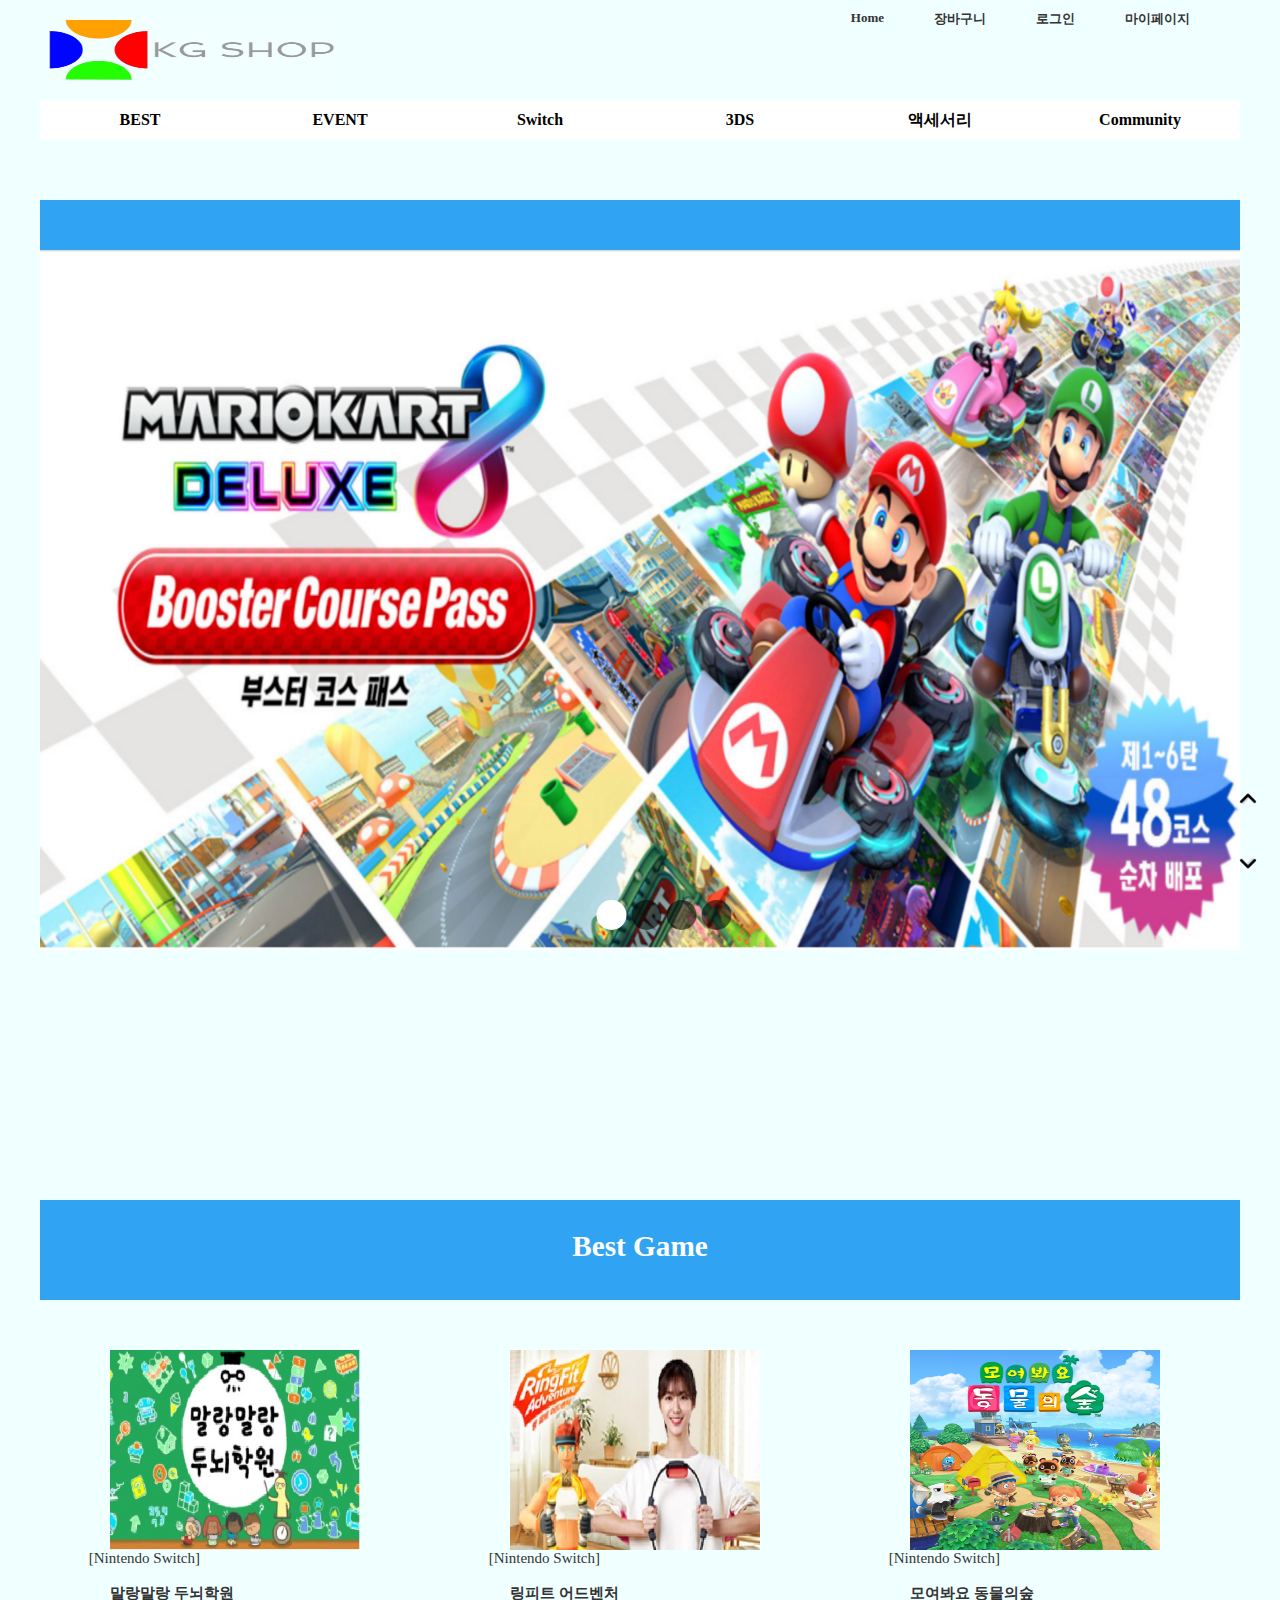
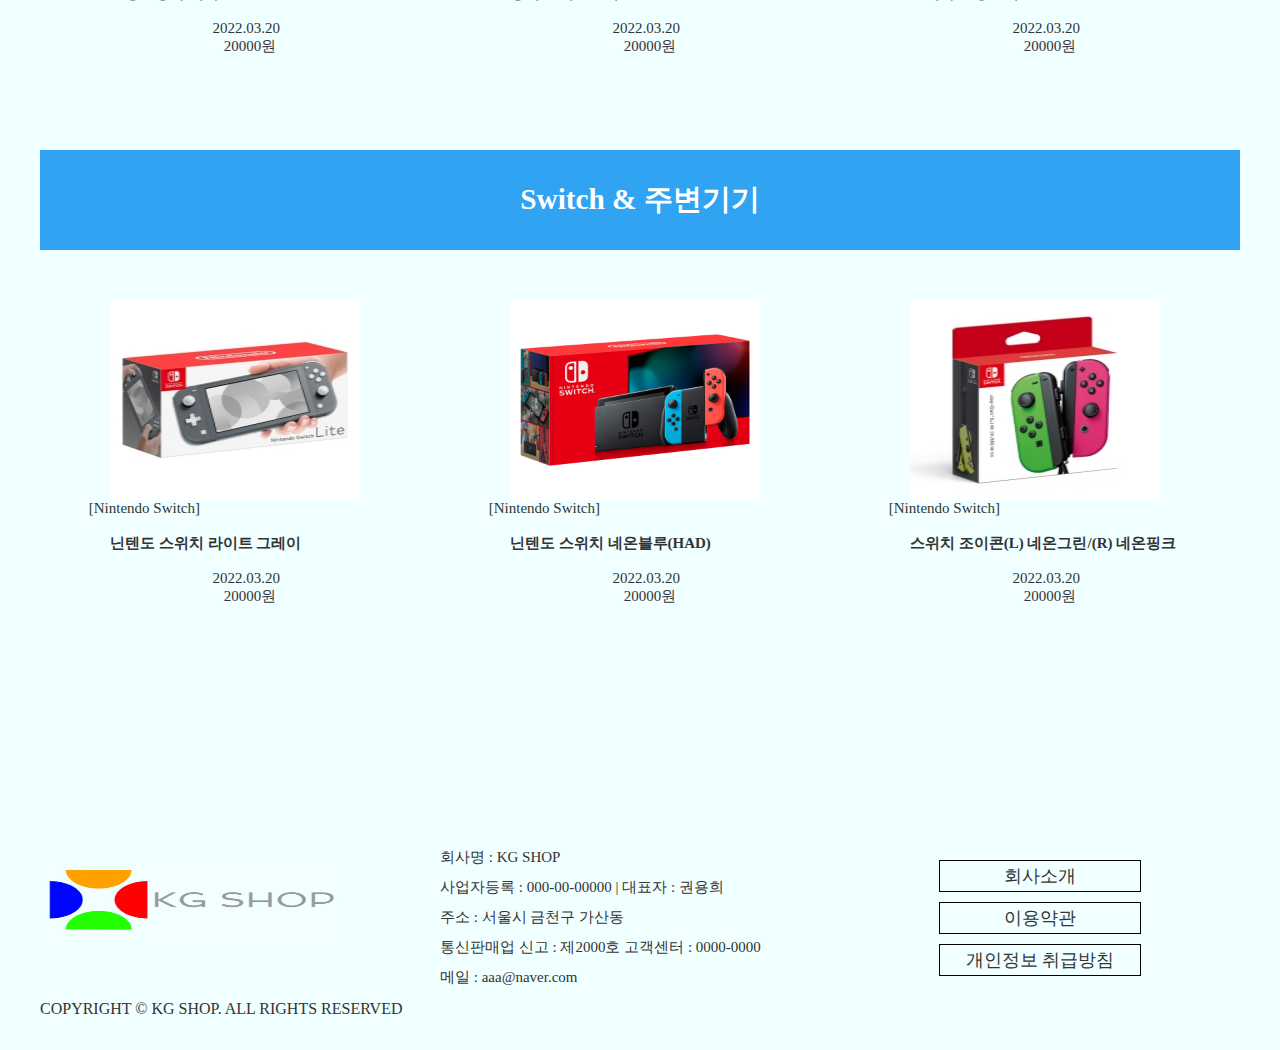
<file: index.html>
<!DOCTYPE html>
<body>
<head>
    <meta charset='utf-8'>
    <meta http-equiv='X-UA-Compatible' content='IE=edge'>
    <title>KG SHOP</title>
    <meta name='viewport' content='width=device-width, initial-scale=1'>
    <link rel='stylesheet' type='text/css' media='screen' href='css/index.css'>
    <!-- fond-awesome.css 추가 -->
    <link rel="stylesheet" href="https://cdnjs.cloudflare.com/ajax/libs/font-awesome/5.15.4/css/all.css">
</head>
<body>
    <header>
        <div class="top">
            <div class="home">
                <li><a href="index.html">Home</a></li>
                <li><a href="#">장바구니</a></li>
                <li><a href="index2.html">로그인</a></li>
                <li><a href="#">마이페이지</a></li>
            </div>
            <div class="logo"><a href="index.html"><img src="img/logo1.jpg" alt="로고"></a></div>
            <nav class="menu">
                <ul class="nav">
                    <li><a href="#">BEST</a>
                    </li>
                    <li><a href="#">EVENT</a>
                        <ul class="submenu">
                            <li><a href="#">SALE</a></li>
                            <li><a href="#">EVENT</a></li>
                            <li><a href="#">예약구매</a></li>
                        </ul>
                    </li>
                    <li><a href="sub.html">Switch</a>
                        <ul class="submenu">
                            <li><a href="sub.html">하드웨어</a></li>
                            <li><a href="sub.html">소프트웨어</a></li>
                            <li><a href="sub.html">주변기기</a></li>
                        </ul>
                    </li>
                    <li><a href="#">3DS</a>
                        <ul class="submenu">
                            <li><a href="#">하드웨어</a></li>
                            <li><a href="#">소프트웨어</a></li>
                            <li><a href="#">주변기기</a></li>
                        </ul>
                    </li>
                    <li><a href="#">액세서리</a>
                        <ul class="submenu">
                            <li><a href="#">Switch</a></li>
                            <li><a href="#">3DS</a></li>
                            <li><a href="#">굿즈</a></li>
                        </ul>
                    </li>
                    <li><a href="#">Community</a>
                        <ul class="submenu">
                            <li><a href="#">공지사항</a></li>
                            <li><a href="#">1대1문의</a></li>
                            <li><a href="#">상품후기</a></li>
                        </ul>
                    </li>
                </ul>
            </nav>
        </div>
    </header>
    <div class="block"></div>
    <section>
        <div class="bodywrap">
            <div class="slider">
                <input type="radio" name="slide" id="slide1" checked>
                <input type="radio" name="slide" id="slide2">
                <input type="radio" name="slide" id="slide3">
                <input type="radio" name="slide" id="slide4">
                <ul id="imgholder" class="imgs">
                    <li><a href="#"><img src="img/s1.png"></a></li>
                    <li><a href="#"><img src="img/s2.jpg"></a></li>
                    <li><a href="#"><img src="img/s3.png"></a></li>
                    <li><a href="#"><img src="img/s4_1280.jpg"></a></li>
                </ul>
                <div class="bullets">
                    <label for="slide1">&nbsp;</label>
                    <label for="slide2">&nbsp;</label>
                    <label for="slide3">&nbsp;</label>
                    <label for="slide4">&nbsp;</label>
                </div>
            </div>
            <div class="contents">
                <div class="otherwrap">
                    <div class="bannername"><h3>Best Game</h3> </div>
                    <div class="banner">
                        <a href="#">
                            <img src="img/제목 없음3.jpg" alt="상품이미지1">
                        </a>
                        <pre>             [Nintendo Switch]
                            <a href="#"><h4>말랑말랑 두뇌학원</h4></a>
                                              2022.03.20
                                                 20000원
                        </pre>
                    </div>
                    
                    <div class="banner2">
                        <a href="#">
                            <img src="img/제목 없음4.jpg" alt="상품이미지2">
                        </a>
                        <pre>             [Nintendo Switch]
                            <a href="#"><h4>링피트 어드벤처</h4></a>
                                              2022.03.20
                                                 20000원
                            </pre>
                    </div>
                    <div class="banner3">
                        <a href="#">
                            <img src="img/모여봐요_동물의_숲_한국어_아트.jpg" alt="상품이미지3">
                        </a>
                        <pre>             [Nintendo Switch]
                            <a href="#"><h4>모여봐요 동물의숲</h4></a>
                                              2022.03.20
                                                 20000원
                            </pre>
                    </div>
                </div>
                <div class="otherwrap2">
                    <div class="twobannername"><h3>Switch & 주변기기</h3></div>
                    <div class="sbanner">
                        <a href="#">
                            <img src="img/1000082025_main_018.jpg" alt="두번째 배너">
                        </a>
                        <pre>             [Nintendo Switch]
                            <a href="#"><h4>닌텐도 스위치 라이트 그레이</h4></a>
                                              2022.03.20
                                                 20000원
                    </div>
                    <div class="sbanner2">
                        <a href="#">
                            <img src="img/1000163260_main_039.jpg" alt="두번째 배너2">
                        </a>
                        <pre>             [Nintendo Switch]
                            <a href="#"><h4>닌텐도 스위치 네온블루(HAD)</h4></a>
                                              2022.03.20
                                                 20000원
                    </div>
                    <div class="sbanner3">
                        <a href="#">
                            <img src="img/8844_Main.jpg" alt="두번째 배너3">
                        </a>
                        <pre>             [Nintendo Switch]
                            <a href="#"><h4>스위치 조이콘(L) 네온그린/(R) 네온핑크</h4></a>
                                              2022.03.20
                                                 20000원
                    </div>
                </div>
            </div>
        </div>
    </section>  
    <footer>
        <div class="site">
            <div class="btmenu">
                <ul>
                    <li><a href="#">회사소개</a></li>
                    <li><a href="#">이용약관</a></li>
                    <li><a href="#">개인정보 취급방침</a></li>
                </ul>
            </div>
            <div class="logo2"><a href="#"><img src="img/logo1.jpg" alt="로고"></a></div>
            <div class="bt" id="bottom">
                <ul>
                    <li>회사명 : KG SHOP</li>
                    <br>
                    <li>사업자등록 : 000-00-00000 | 대표자 : 권용희</li>
                    <br>
                    <li>주소 : 서울시 금천구 가산동</li>
                    <br>
                    <li>통신판매업 신고 : 제2000호 고객센터 : 0000-0000</li>
                    <br>
                    <li>메일 : aaa@naver.com</li>
                </ul>
            </div>
            <div class="copy">COPYRIGHT © KG SHOP. ALL RIGHTS RESERVED</div>
        </div>
    </footer>
    <span id="tothetop"><a href="#" id="tothetop"><img src="img/angle_top_arrow_icon_123992.png" alt="top"></a></span>
    <span id="tothebottom"><a href="#bottom" id="tothebottom"><img src="img/angle_top_arrow_icon_123992 - 복사본.png" alt="bottom"></a></span>
</body>
</html>
</file>
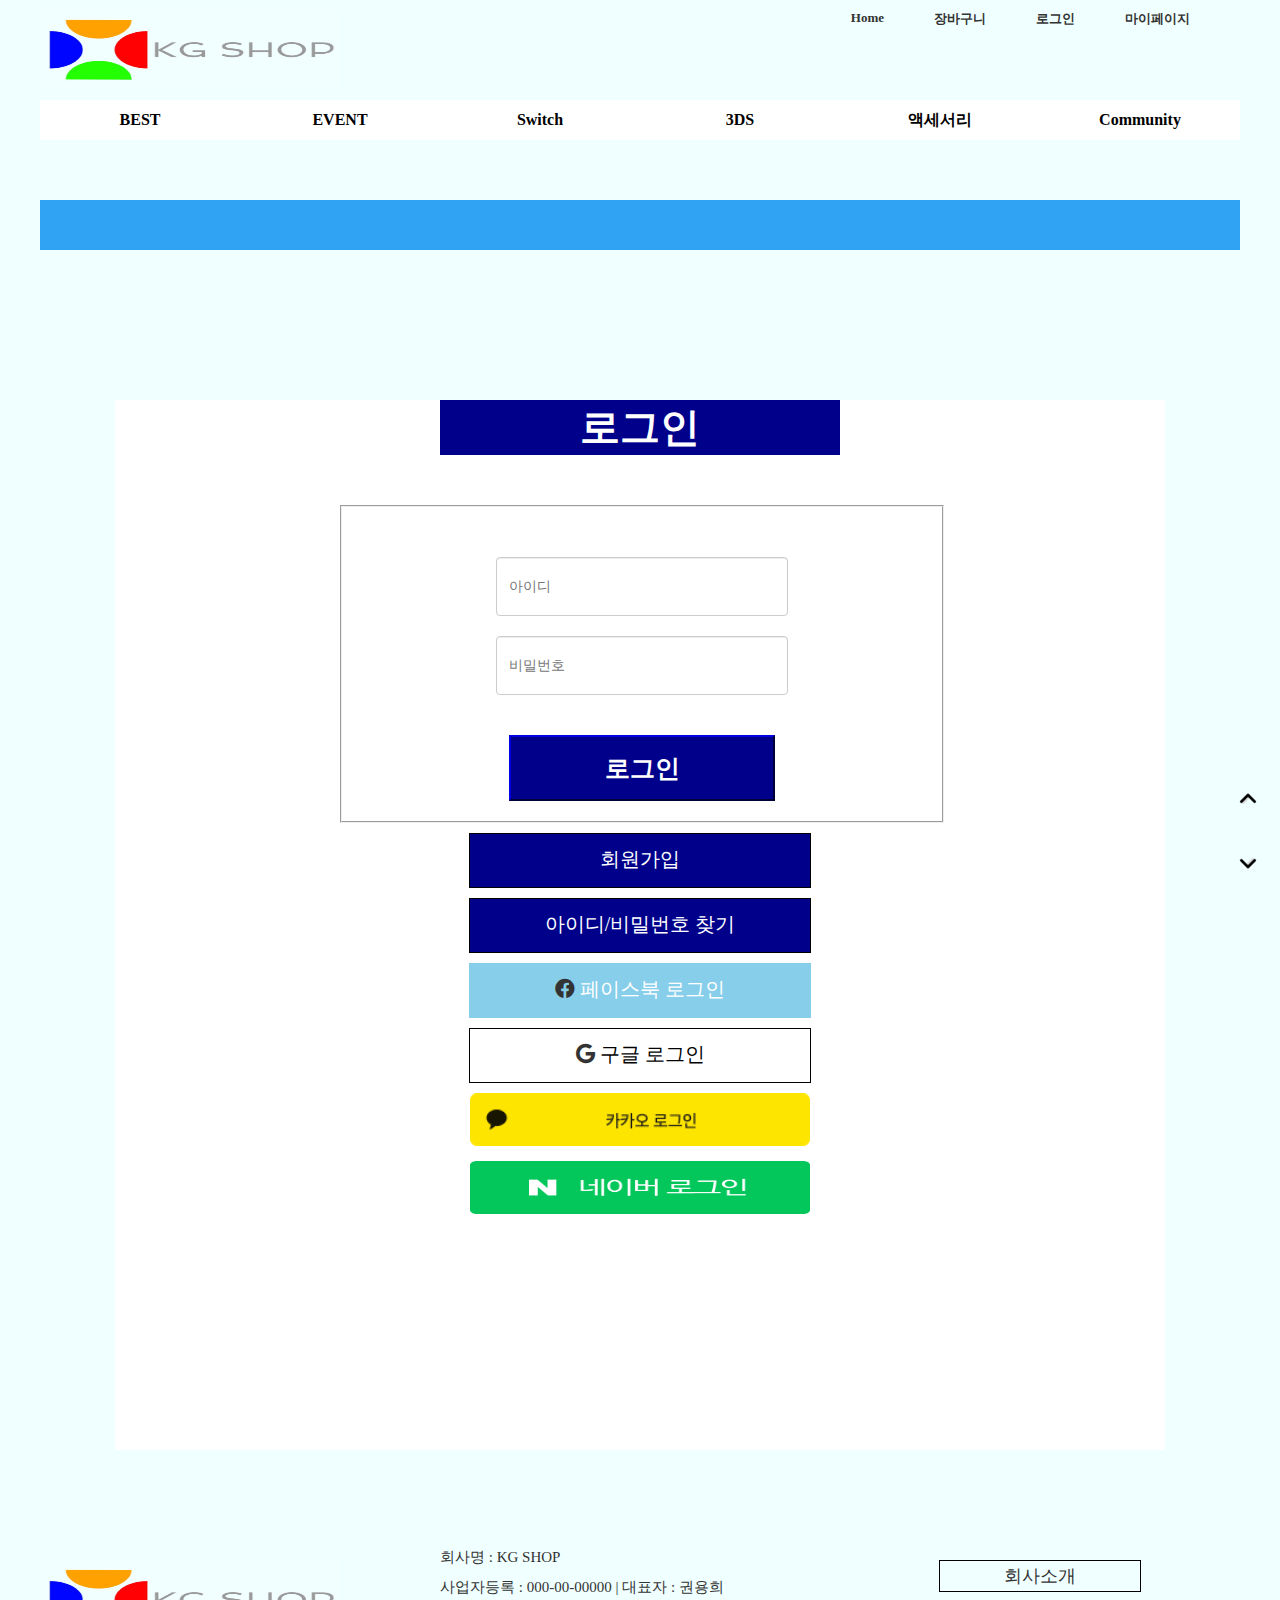
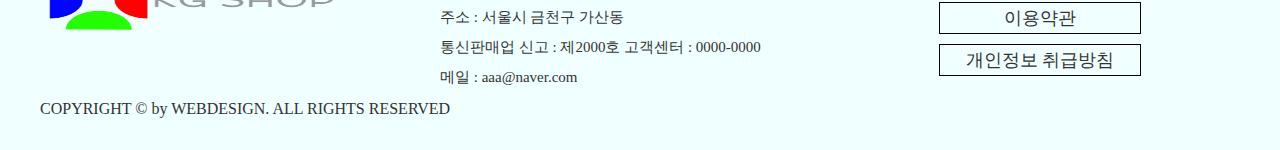
<file: index2.html>
<!DOCTYPE html>
<html>
<head>
    <meta charset='utf-8'>
    <meta http-equiv='X-UA-Compatible' content='IE=edge'>
    <title>KG shop</title>
    <meta name='viewport' content='width=device-width, initial-scale=1'>
    <link rel='stylesheet' type='text/css' media='screen' href='css/index2.css'>
    <!-- fond-awesome.css 추가 -->
    <link rel="stylesheet" href="https://cdnjs.cloudflare.com/ajax/libs/font-awesome/5.15.4/css/all.css">
</head>
<body>
    <header>
        <div class="top">
            <div class="home">
                <li><a href="index.html">Home</a></li>
                <li><a href="#">장바구니</a></li>
                <li><a href="#">로그인</a></li>
                <li><a href="#">마이페이지</a></li>
            </div>
            <div class="logo"><a href="index.html"><img src="img/logo1.jpg" alt="로고"></a></div>
            <nav class="menu">
                <nav class="menu">
                    <ul class="nav">
                        <li><a href="http://www.kbs.co.kr">BEST</a>
                        </li>
                        <li><a href="#">EVENT</a>
                            <ul class="submenu">
                                <li><a href="#">SALE</a></li>
                                <li><a href="#">EVENT</a></li>
                                <li><a href="#">예약구매</a></li>
                            </ul>
                        </li>
                        <li><a href="sub.html">Switch</a>
                            <ul class="submenu">
                                <li><a href="sub.html">하드웨어</a></li>
                                <li><a href="sub.html">소프트웨어</a></li>
                                <li><a href="sub.html">주변기기</a></li>
                            </ul>
                        </li>
                        <li><a href="#">3DS</a>
                            <ul class="submenu">
                                <li><a href="#">하드웨어</a></li>
                                <li><a href="#">소프트웨어</a></li>
                                <li><a href="#">주변기기</a></li>
                            </ul>
                        </li>
                        <li><a href="#">액세서리</a>
                            <ul class="submenu">
                                <li><a href="#">Switch</a></li>
                                <li><a href="#">3DS</a></li>
                                <li><a href="#">굿즈</a></li>
                            </ul>
                        </li>
                        <li><a href="#">Community</a>
                            <ul class="submenu">
                                <li><a href="#">공지사항</a></li>
                                <li><a href="#">1대1문의</a></li>
                                <li><a href="#">상품후기</a></li>
                            </ul>
                        </li>
                    </ul>
                </nav>
        </div>
    </header>
    <div class="block"></div>
    <section class="login">
        <h1>로그인</h1>
        <form>
            <fieldset>
                <p>
                    <input type="text" class="form2" id="userId" name="userId" required placeholder="아이디">
                </p>
                <p>
                    <input type="password"class="form2" id="userPw" name="userPw" required placeholder="비밀번호">
                </p>
                <p>
                    <button type="submit" class="btn">로그인</button>
                </p>
            </fieldset>
        </form>
        <div class="memberLink">
            <a href="sign.html" class="join">회원가입</a>
            <a href="#" class="find">아이디/비밀번호 찾기</a>
            <!-- font-awesome.css ICON 적용 -->
            <a href="#" class="fb">
                <i class="fab fa-facebook"></i>
                페이스북 로그인
            </a>
            <a href="#" class="gg" >
                <i class="fab fa-google"></i>
            구글 로그인    
            </a>
            <a href="#" class="ka"><img src="img/kakao_login_medium_wide.png" alt="카카오 로그인"></a>
            <a href="#" class="na"><img src="img/btnG_완성형.png" alt="네이버 로그인"></a>
        </div>
    </section>
    <footer>
        <div class="site">
            <div class="btmenu">
                <ul>
                    <li><a href="#">회사소개</a></li>
                    <li><a href="#">이용약관</a></li>
                    <li><a href="#">개인정보 취급방침</a></li>
                </ul>
            </div>
            <div class="logo2"><a href="#"><img src="img/logo1.jpg" alt="로고"></a></div>
            <div class="bt"id="bottom">
                <ul>
                    <li>회사명 : KG SHOP</li>
                    <br>
                    <li>사업자등록 : 000-00-00000 | 대표자 : 권용희</li>
                    <br>
                    <li>주소 : 서울시 금천구 가산동</li>
                    <br>
                    <li>통신판매업 신고 : 제2000호 고객센터 : 0000-0000</li>
                    <br>
                    <li>메일 : aaa@naver.com</li>
                </ul>
            </div>
            <div class="copy">COPYRIGHT © by WEBDESIGN. ALL RIGHTS RESERVED</div>
        </div>
    </footer>
    <span id="tothetop"><a href="#" id="tothetop"><img src="img/angle_top_arrow_icon_123992.png" alt="top"></a></span>
    <span id="tothebottom"><a href="#bottom" id="tothebottom"><img src="img/angle_top_arrow_icon_123992 - 복사본.png" alt="bottom"></a></span>
</body>
</html>
</file>
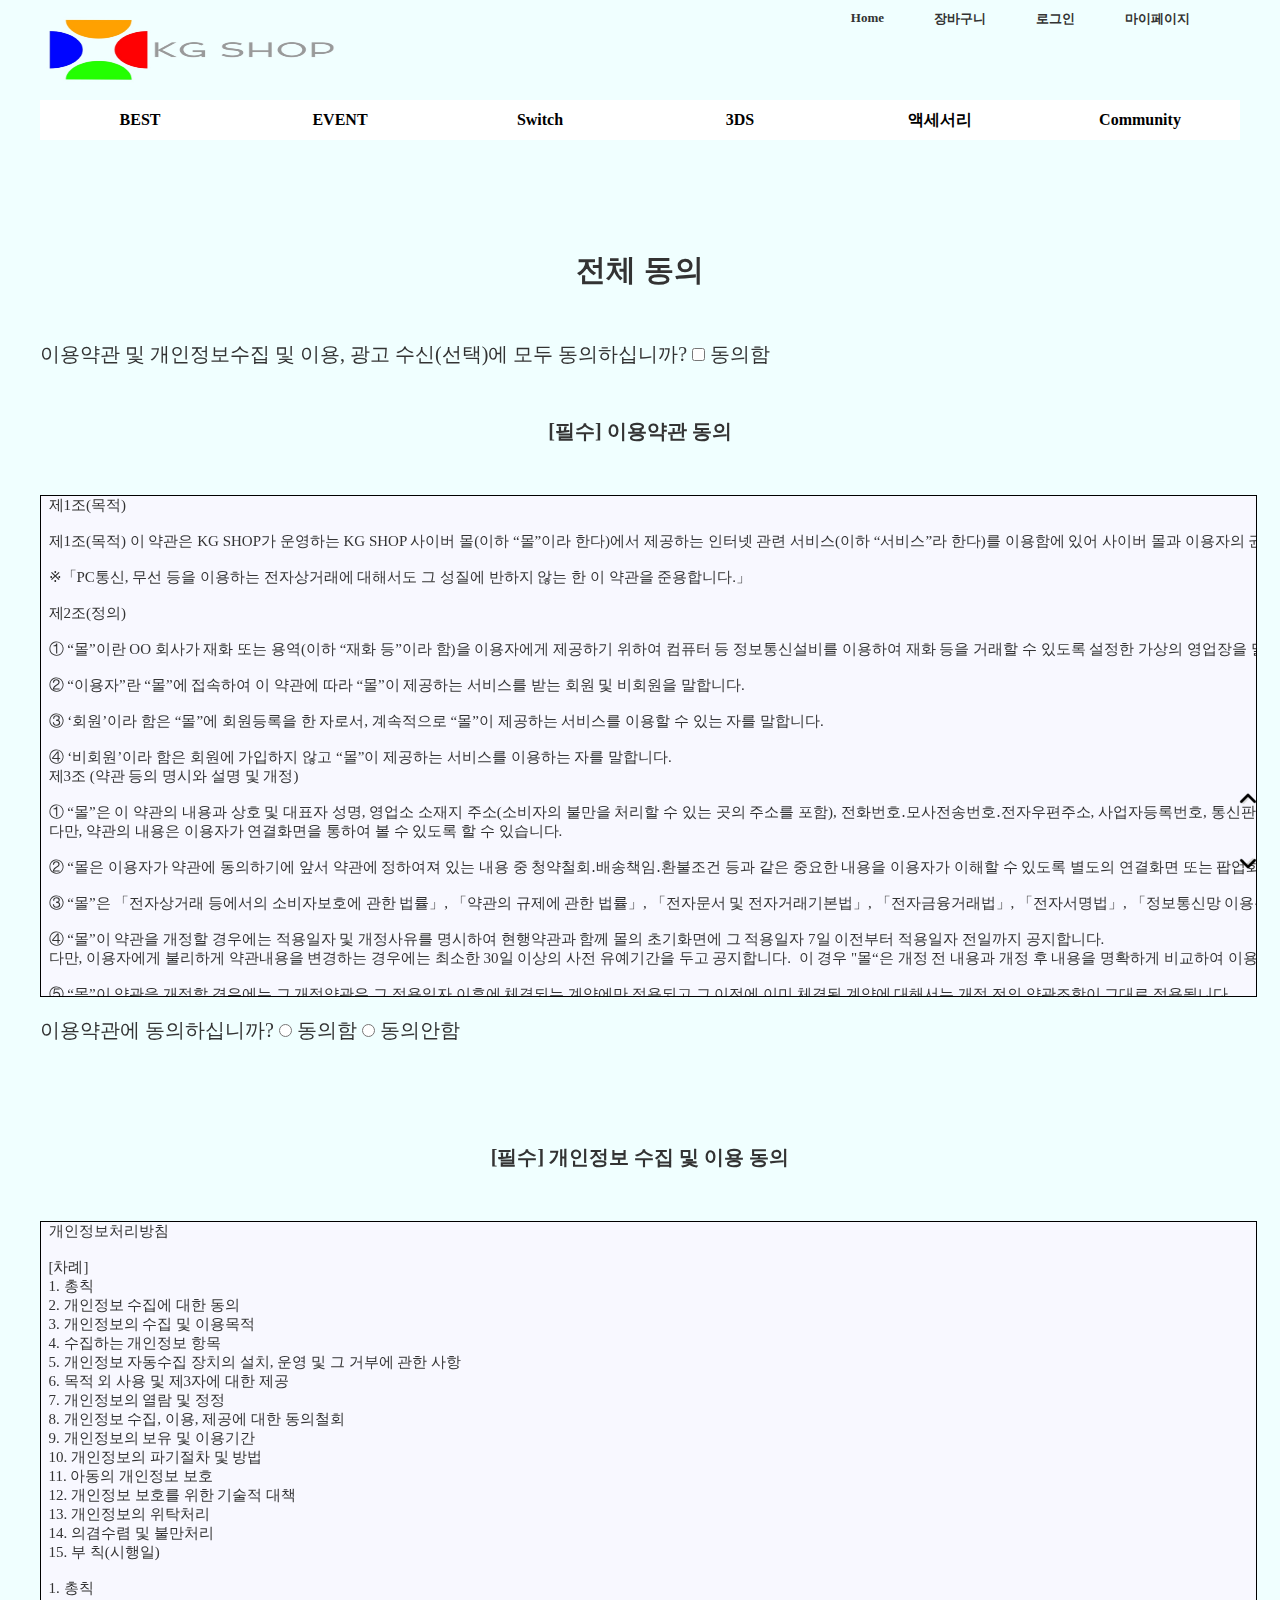
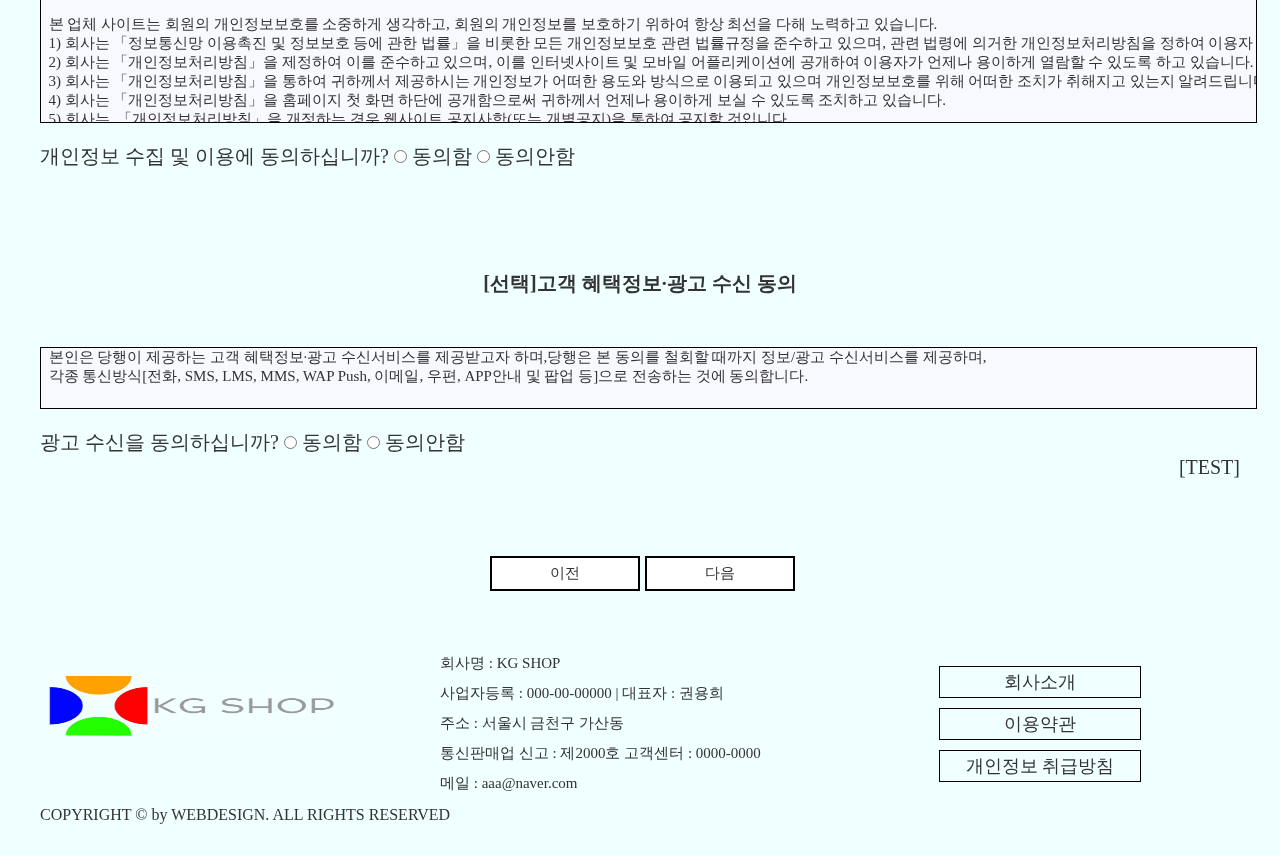
<file: sign.html>
<!DOCTYPE html>
<html>
<head>
    <meta charset='utf-8'>
    <meta http-equiv='X-UA-Compatible' content='IE=edge'>
    <title>Page Title</title>
    <meta name='viewport' content='width=device-width, initial-scale=1'>
    <link rel='stylesheet' type='text/css' media='screen' href='css/sign.css'>
</head>
<body>
    <header>
        <div class="top">
            <div class="home">
                <li><a href="index.html">Home</a></li>
                <li><a href="#">장바구니</a></li>
                <li><a href="#">로그인</a></li>
                <li><a href="#">마이페이지</a></li>
            </div>
            <div class="logo"><a href="index.html"><img src="img/logo1.jpg" alt="로고"></a></div>
            <nav class="menu">
                <nav class="menu">
                    <ul class="nav">
                        <li><a href="#">BEST</a>
                        </li>
                        <li><a href="#">EVENT</a>
                            <ul class="submenu">
                                <li><a href="#">SALE</a></li>
                                <li><a href="#">EVENT</a></li>
                                <li><a href="#">예약구매</a></li>
                            </ul>
                        </li>
                        <li><a href="sub.html">Switch</a>
                            <ul class="submenu">
                                <li><a href="sub.html">하드웨어</a></li>
                                <li><a href="sub.html">소프트웨어</a></li>
                                <li><a href="sub.html">주변기기</a></li>
                            </ul>
                        </li>
                        <li><a href="#">3DS</a>
                            <ul class="submenu">
                                <li><a href="#">하드웨어</a></li>
                                <li><a href="#">소프트웨어</a></li>
                                <li><a href="#">주변기기</a></li>
                            </ul>
                        </li>
                        <li><a href="#">액세서리</a>
                            <ul class="submenu">
                                <li><a href="#">Switch</a></li>
                                <li><a href="#">3DS</a></li>
                                <li><a href="#">굿즈</a></li>
                            </ul>
                        </li>
                        <li><a href="#">Community</a>
                            <ul class="submenu">
                                <li><a href="#">공지사항</a></li>
                                <li><a href="#">1대1문의</a></li>
                                <li><a href="#">상품후기</a></li>
                            </ul>
                        </li>
                    </ul>
                </nav>
        </div>
    </header>
    <section>
        <form class="wrapper">
            <h3 class="agree-title">전체 동의</h3>
            <div class="agree">
                <span>이용약관 및 개인정보수집 및 이용, 광고 수신(선택)에 모두 동의하십니까?</span>
                <input type="checkbox" id="agree-cbox">
                <label for="agree-cbox">동의함</label>
            </div>

            <div class="agree-required">
                <p class="agree-required-title">[필수] 이용약관 동의</p>
            
                <div class="agree-required-centents">
                    <pre>제1조(목적)

제1조(목적) 이 약관은 KG SHOP가 운영하는 KG SHOP 사이버 몰(이하 “몰”이라 한다)에서 제공하는 인터넷 관련 서비스(이하 “서비스”라 한다)를 이용함에 있어 사이버 몰과 이용자의 권리․의무 및 책임사항을 규정함을 목적으로 합니다.

※「PC통신, 무선 등을 이용하는 전자상거래에 대해서도 그 성질에 반하지 않는 한 이 약관을 준용합니다.」

제2조(정의)

① “몰”이란 OO 회사가 재화 또는 용역(이하 “재화 등”이라 함)을 이용자에게 제공하기 위하여 컴퓨터 등 정보통신설비를 이용하여 재화 등을 거래할 수 있도록 설정한 가상의 영업장을 말하며, 아울러 사이버몰을 운영하는 사업자의 의미로도 사용합니다.

② “이용자”란 “몰”에 접속하여 이 약관에 따라 “몰”이 제공하는 서비스를 받는 회원 및 비회원을 말합니다.

③ ‘회원’이라 함은 “몰”에 회원등록을 한 자로서, 계속적으로 “몰”이 제공하는 서비스를 이용할 수 있는 자를 말합니다.

④ ‘비회원’이라 함은 회원에 가입하지 않고 “몰”이 제공하는 서비스를 이용하는 자를 말합니다.
제3조 (약관 등의 명시와 설명 및 개정) 

① “몰”은 이 약관의 내용과 상호 및 대표자 성명, 영업소 소재지 주소(소비자의 불만을 처리할 수 있는 곳의 주소를 포함), 전화번호․모사전송번호․전자우편주소, 사업자등록번호, 통신판매업 신고번호, 개인정보관리책임자등을 이용자가 쉽게 알 수 있도록 00 사이버몰의 초기 서비스화면(전면)에 게시합니다. 
다만, 약관의 내용은 이용자가 연결화면을 통하여 볼 수 있도록 할 수 있습니다.

② “몰은 이용자가 약관에 동의하기에 앞서 약관에 정하여져 있는 내용 중 청약철회․배송책임․환불조건 등과 같은 중요한 내용을 이용자가 이해할 수 있도록 별도의 연결화면 또는 팝업화면 등을 제공하여 이용자의 확인을 구하여야 합니다.

③ “몰”은 「전자상거래 등에서의 소비자보호에 관한 법률」, 「약관의 규제에 관한 법률」, 「전자문서 및 전자거래기본법」, 「전자금융거래법」, 「전자서명법」, 「정보통신망 이용촉진 및 정보보호 등에 관한 법률」, 「방문판매 등에 관한 법률」, 「소비자기본법」 등 관련 법을 위배하지 않는 범위에서 이 약관을 개정할 수 있습니다.
                      
④ “몰”이 약관을 개정할 경우에는 적용일자 및 개정사유를 명시하여 현행약관과 함께 몰의 초기화면에 그 적용일자 7일 이전부터 적용일자 전일까지 공지합니다. 
다만, 이용자에게 불리하게 약관내용을 변경하는 경우에는 최소한 30일 이상의 사전 유예기간을 두고 공지합니다.  이 경우 "몰“은 개정 전 내용과 개정 후 내용을 명확하게 비교하여 이용자가 알기 쉽도록 표시합니다. 
                      
⑤ “몰”이 약관을 개정할 경우에는 그 개정약관은 그 적용일자 이후에 체결되는 계약에만 적용되고 그 이전에 이미 체결된 계약에 대해서는 개정 전의 약관조항이 그대로 적용됩니다. 
다만 이미 계약을 체결한 이용자가 개정약관 조항의 적용을 받기를 원하는 뜻을 제3항에 의한 개정약관의 공지기간 내에 “몰”에 송신하여 “몰”의 동의를 받은 경우에는 개정약관 조항이 적용됩니다.
                      
⑥ 이 약관에서 정하지 아니한 사항과 이 약관의 해석에 관하여는 전자상거래 등에서의 소비자보호에 관한 법률, 약관의 규제 등에 관한 법률, 공정거래위원회가 정하는 전자상거래 등에서의 소비자 보호지침 및 관계법령 또는 상관례에 따릅니다.
                      
제4조(서비스의 제공 및 변경) 
                      
① “몰”은 다음과 같은 업무를 수행합니다.
                      
1. 재화 또는 용역에 대한 정보 제공 및 구매계약의 체결
2. 구매계약이 체결된 재화 또는 용역의 배송
3. 기타 “몰”이 정하는 업무
                      
② “몰”은 재화 또는 용역의 품절 또는 기술적 사양의 변경 등의 경우에는 장차 체결되는 계약에 의해 제공할 재화 또는 용역의 내용을 변경할 수 있습니다. 
이 경우에는 변경된 재화 또는 용역의 내용 및 제공일자를 명시하여 현재의 재화 또는 용역의 내용을 게시한 곳에 즉시 공지합니다.
                      
③ “몰”이 제공하기로 이용자와 계약을 체결한 서비스의 내용을 재화등의 품절 또는 기술적 사양의 변경 등의 사유로 변경할 경우에는 그 사유를 이용자에게 통지 가능한 주소로 즉시 통지합니다.
                      
④ 전항의 경우 “몰”은 이로 인하여 이용자가 입은 손해를 배상합니다. 다만, “몰”이 고의 또는 과실이 없음을 입증하는 경우에는 그러하지 아니합니다.
                      
제5조(서비스의 중단) 
                      
① “몰”은 컴퓨터 등 정보통신설비의 보수점검․교체 및 고장, 통신의 두절 등의 사유가 발생한 경우에는 서비스의 제공을 일시적으로 중단할 수 있습니다.
                      
② “몰”은 제1항의 사유로 서비스의 제공이 일시적으로 중단됨으로 인하여 이용자 또는 제3자가 입은 손해에 대하여 배상합니다. 단, “몰”이 고의 또는 과실이 없음을 입증하는 경우에는 그러하지 아니합니다.
                      
③ 사업종목의 전환, 사업의 포기, 업체 간의 통합 등의 이유로 서비스를 제공할 수 없게 되는 경우에는 “몰”은 제8조에 정한 방법으로 이용자에게 통지하고 당초 “몰”에서 제시한 조건에 따라 소비자에게 보상합니다.
 다만, “몰”이 보상기준 등을 고지하지 아니한 경우에는 이용자들의 마일리지 또는 적립금 등을 “몰”에서 통용되는 통화가치에 상응하는 현물 또는 현금으로 이용자에게 지급합니다.
                      
제6조(회원가입) 
                      
① 이용자는 “몰”이 정한 가입 양식에 따라 회원정보를 기입한 후 이 약관에 동의한다는 의사표시를 함으로서 회원가입을 신청합니다.
                      
② “몰”은 제1항과 같이 회원으로 가입할 것을 신청한 이용자 중 다음 각 호에 해당하지 않는 한 회원으로 등록합니다.
                      
1. 가입신청자가 이 약관 제7조제3항에 의하여 이전에 회원자격을 상실한 적이 있는 경우, 다만 제7조제3항에 의한 회원자격 상실 후 3년이 경과한 자로서 “몰”의 회원재가입 승낙을 얻은 경우에는 예외로 한다.
2. 등록 내용에 허위, 기재누락, 오기가 있는 경우
3. 기타 회원으로 등록하는 것이 “몰”의 기술상 현저히 지장이 있다고 판단되는 경우
                      
③ 회원가입계약의 성립 시기는 “몰”의 승낙이 회원에게 도달한 시점으로 합니다.
                      
④ 회원은 회원가입 시 등록한 사항에 변경이 있는 경우, 상당한 기간 이내에 “몰”에 대하여 회원정보 수정 등의 방법으로 그 변경사항을 알려야 합니다.
                      
제7조(회원 탈퇴 및 자격 상실 등) 
                      
① 회원은 “몰”에 언제든지 탈퇴를 요청할 수 있으며 “몰”은 즉시 회원탈퇴를 처리합니다.
                      
② 회원이 다음 각 호의 사유에 해당하는 경우, “몰”은 회원자격을 제한 및 정지시킬 수 있습니다.
                      
1. 가입 신청 시에 허위 내용을 등록한 경우
2. “몰”을 이용하여 구입한 재화 등의 대금, 기타 “몰”이용에 관련하여 회원이 부담하는 채무를 기일에 지급하지 않는 경우
3. 다른 사람의 “몰” 이용을 방해하거나 그 정보를 도용하는 등 전자상거래 질서를 위협하는 경우
4. “몰”을 이용하여 법령 또는 이 약관이 금지하거나 공서양속에 반하는 행위를 하는 경우
                      
③ “몰”이 회원 자격을 제한․정지 시킨 후, 동일한 행위가 2회 이상 반복되거나 30일 이내에 그 사유가 시정되지 아니하는 경우 “몰”은 회원자격을 상실시킬 수 있습니다.
                      
④ “몰”이 회원자격을 상실시키는 경우에는 회원등록을 말소합니다. 이 경우 회원에게 이를 통지하고, 회원등록 말소 전에 최소한 30일 이상의 기간을 정하여 소명할 기회를 부여합니다.
                      
제8조(회원에 대한 통지)
                      
① “몰”이 회원에 대한 통지를 하는 경우, 회원이 “몰”과 미리 약정하여 지정한 전자우편 주소로 할 수 있습니다.
                      
② “몰”은 불특정다수 회원에 대한 통지의 경우 1주일이상 “몰” 게시판에 게시함으로서 개별 통지에 갈음할 수 있습니다. 다만, 회원 본인의 거래와 관련하여 중대한 영향을 미치는 사항에 대하여는 개별통지를 합니다.
                      
제9조(구매신청 및 개인정보 제공 동의 등) 
                      
① “몰”이용자는 “몰”상에서 다음 또는 이와 유사한 방법에 의하여 구매를 신청하며, “몰”은 이용자가 구매신청을 함에 있어서 다음의 각 내용을 알기 쉽게 제공하여야 합니다. 
1. 재화 등의 검색 및 선택
2. 받는 사람의 성명, 주소, 전화번호, 전자우편주소(또는 이동전화번호) 등의 입력
3. 약관내용, 청약철회권이 제한되는 서비스, 배송료․설치비 등의 비용부담과 관련한 내용에 대한 확인
4. 이 약관에 동의하고 위 3.호의 사항을 확인하거나 거부하는 표시
    (예, 마우스 클릭)
5. 재화등의 구매신청 및 이에 관한 확인 또는 “몰”의 확인에 대한 동의
6. 결제방법의 선택
                      
② “몰”이 제3자에게 구매자 개인정보를 제공할 필요가 있는 경우 1) 개인정보를 제공받는 자, 2)개인정보를 제공받는 자의 개인정보 이용목적, 3) 제공하는 개인정보의 항목, 4) 개인정보를 제공받는 자의 개인정보 보유 및 이용기간을 구매자에게 알리고 동의를 받아야 합니다.
(동의를 받은 사항이 변경되는 경우에도 같습니다.)
                      
                      
③ “몰”이 제3자에게 구매자의 개인정보를 취급할 수 있도록 업무를 위탁하는 경우에는 1) 개인정보 취급위탁을 받는 자, 2) 개인정보 취급위탁을 하는 업무의 내용을 구매자에게 알리고 동의를 받아야 합니다. (동의를 받은 사항이 변경되는 경우에도 같습니다.)
다만, 서비스제공에 관한 계약이행을 위해 필요하고 구매자의 편의증진과 관련된 경우에는 「정보통신망 이용촉진 및 정보보호 등에 관한 법률」에서 정하고 있는 방법으로 개인정보 취급방침을 통해 알림으로써 고지절차와 동의절차를 거치지 않아도 됩니다.
                      
                      
제10조 (계약의 성립)
                      
①  “몰”은 제9조와 같은 구매신청에 대하여 다음 각 호에 해당하면 승낙하지 않을 수 있습니다. 다만, 미성년자와 계약을 체결하는 경우에는 법정대리인의 동의를 얻지 못하면 미성년자 본인 또는 법정대리인이 계약을 취소할 수 있다는 내용을 고지하여야 합니다.
                      
1. 신청 내용에 허위, 기재누락, 오기가 있는 경우
2. 미성년자가 담배, 주류 등 청소년보호법에서 금지하는 재화 및 용역을 구매하는 경우
3. 기타 구매신청에 승낙하는 것이 “몰” 기술상 현저히 지장이 있다고 판단하는 경우

② “몰”의 승낙이 제12조제1항의 수신확인통지형태로 이용자에게 도달한 시점에 계약이 성립한 것으로 봅니다.

③ “몰”의 승낙의 의사표시에는 이용자의 구매 신청에 대한 확인 및 판매가능 여부, 구매신청의 정정 취소 등에 관한 정보 등을 포함하여야 합니다.

제11조(지급방법) “몰”에서 구매한 재화 또는 용역에 대한 대금지급방법은 다음 각 호의 방법중 가용한 방법으로 할 수 있습니다. 단, “몰”은 이용자의 지급방법에 대하여 재화 등의 대금에 어떠한 명목의 수수료도  추가하여 징수할 수 없습니다.

1. 폰뱅킹, 인터넷뱅킹, 메일 뱅킹 등의 각종 계좌이체 
2. 선불카드, 직불카드, 신용카드 등의 각종 카드 결제
3. 온라인무통장입금
4. 전자화폐에 의한 결제
5. 수령 시 대금지급
6. 마일리지 등 “몰”이 지급한 포인트에 의한 결제
7. “몰”과 계약을 맺었거나 “몰”이 인정한 상품권에 의한 결제  
8. 기타 전자적 지급 방법에 의한 대금 지급 등

제12조(수신확인통지․구매신청 변경 및 취소)

① “몰”은 이용자의 구매신청이 있는 경우 이용자에게 수신확인통지를 합니다.

② 수신확인통지를 받은 이용자는 의사표시의 불일치 등이 있는 경우에는 수신확인통지를 받은 후 즉시 구매신청 변경 및 취소를 요청할 수 있고 “몰”은 배송 전에 이용자의 요청이 있는 경우에는 지체 없이 그 요청에 따라 처리하여야 합니다. 
다만 이미 대금을 지불한 경우에는 제15조의 청약철회 등에 관한 규정에 따릅니다.

제13조(재화 등의 공급)

① “몰”은 이용자와 재화 등의 공급시기에 관하여 별도의 약정이 없는 이상, 이용자가 청약을 한 날부터 7일 이내에 재화 등을 배송할 수 있도록 주문제작, 포장 등 기타의 필요한 조치를 취합니다. 
다만, “몰”이 이미 재화 등의 대금의 전부 또는 일부를 받은 경우에는 대금의 전부 또는 일부를 받은 날부터 3영업일 이내에 조치를 취합니다.  이때 “몰”은 이용자가 재화 등의 공급 절차 및 진행 사항을 확인할 수 있도록 적절한 조치를 합니다.

② “몰”은 이용자가 구매한 재화에 대해 배송수단, 수단별 배송비용 부담자, 수단별 배송기간 등을 명시합니다. 만약 “몰”이 약정 배송기간을 초과한 경우에는 그로 인한 이용자의 손해를 배상하여야 합니다. 
다만 “몰”이 고의․과실이 없음을 입증한 경우에는 그러하지 아니합니다.

제14조(환급) “몰”은 이용자가 구매신청한 재화 등이 품절 등의 사유로 인도 또는 제공을 할 수 없을 때에는 지체 없이 그 사유를 이용자에게 통지하고 사전에 재화 등의 대금을 받은 경우에는 대금을 받은 날부터 3영업일 이내에 환급하거나 환급에 필요한 조치를 취합니다.

제15조(청약철회 등)

① “몰”과 재화등의 구매에 관한 계약을 체결한 이용자는 「전자상거래 등에서의 소비자보호에 관한 법률」 제13조 제2항에 따른 계약내용에 관한 서면을 받은 날(그 서면을 받은 때보다 재화 등의 공급이 늦게 이루어진 경우에는 재화 등을 공급받거나 재화 등의 공급이 시작된 날을 말합니다)부터 7일 이내에는 청약의 철회를 할 수 있습니다. 
다만, 청약철회에 관하여 「전자상거래 등에서의 소비자보호에 관한 법률」에 달리 정함이 있는 경우에는 동 법 규정에 따릅니다. 

② 이용자는 재화 등을 배송 받은 경우 다음 각 호의 1에 해당하는 경우에는 반품 및 교환을 할 수 없습니다.

1. 이용자에게 책임 있는 사유로 재화 등이 멸실 또는 훼손된 경우(다만, 재화 등의 내용을 확인하기 위하여 포장 등을 훼손한 경우에는 청약철회를 할 수 있습니다)
2. 이용자의 사용 또는 일부 소비에 의하여 재화 등의 가치가 현저히 감소한 경우
3. 시간의 경과에 의하여 재판매가 곤란할 정도로 재화등의 가치가 현저히 감소한 경우
4. 같은 성능을 지닌 재화 등으로 복제가 가능한 경우 그 원본인 재화 등의 포장을 훼손한 경우

③ 제2항제2호 내지 제4호의 경우에 “몰”이 사전에 청약철회 등이 제한되는 사실을 소비자가 쉽게 알 수 있는 곳에 명기하거나 시용상품을 제공하는 등의 조치를 하지 않았다면 이용자의 청약철회 등이 제한되지 않습니다.

④ 이용자는 제1항 및 제2항의 규정에 불구하고 재화 등의 내용이 표시·광고 내용과 다르거나 계약내용과 다르게 이행된 때에는 당해 재화 등을 공급받은 날부터 3월 이내, 그 사실을 안 날 또는 알 수 있었던 날부터 30일 이내에 청약철회 등을 할 수 있습니다.

제16조(청약철회 등의 효과)

① “몰”은 이용자로부터 재화 등을 반환받은 경우 3영업일 이내에 이미 지급받은 재화 등의 대금을 환급합니다. 이 경우 “몰”이 이용자에게 재화등의 환급을 지연한때에는 그 지연기간에 대하여 「전자상거래 등에서의 소비자보호에 관한 법률 시행령」제21조의2에서 정하는 지연이자율을 곱하여 산정한 지연이자를 지급합니다.

② “몰”은 위 대금을 환급함에 있어서 이용자가 신용카드 또는 전자화폐 등의 결제수단으로 재화 등의 대금을 지급한 때에는 지체 없이 당해 결제수단을 제공한 사업자로 하여금 재화 등의 대금의 청구를 정지 또는 취소하도록 요청합니다.

③ 청약철회 등의 경우 공급받은 재화 등의 반환에 필요한 비용은 이용자가 부담합니다. “몰”은 이용자에게 청약철회 등을 이유로 위약금 또는 손해배상을 청구하지 않습니다. 다만 재화 등의 내용이 표시·광고 내용과 다르거나 계약내용과 다르게 이행되어 청약철회 등을 하는 경우 재화 등의 반환에 필요한 비용은 “몰”이 부담합니다.

④ 이용자가 재화 등을 제공받을 때 발송비를 부담한 경우에 “몰”은 청약철회 시 그 비용을  누가 부담하는지를 이용자가 알기 쉽도록 명확하게 표시합니다.

제17조(개인정보보호)

① “몰”은 이용자의 개인정보 수집시 서비스제공을 위하여 필요한 범위에서 최소한의 개인정보를 수집합니다. 

② “몰”은 회원가입시 구매계약이행에 필요한 정보를 미리 수집하지 않습니다. 다만, 관련 법령상 의무이행을 위하여 구매계약 이전에 본인확인이 필요한 경우로서 최소한의 특정 개인정보를 수집하는 경우에는 그러하지 아니합니다.

③ “몰”은 이용자의 개인정보를 수집·이용하는 때에는 당해 이용자에게 그 목적을 고지하고 동의를 받습니다. 

④ “몰”은 수집된 개인정보를 목적외의 용도로 이용할 수 없으며, 새로운 이용목적이 발생한 경우 또는 제3자에게 제공하는 경우에는 이용·제공단계에서 당해 이용자에게 그 목적을 고지하고 동의를 받습니다. 다만, 관련 법령에 달리 정함이 있는 경우에는 예외로 합니다.

⑤ “몰”이 제2항과 제3항에 의해 이용자의 동의를 받아야 하는 경우에는 개인정보관리 책임자의 신원(소속, 성명 및 전화번호, 기타 연락처), 정보의 수집목적 및 이용목적, 제3자에 대한 정보제공 관련사항(제공받은자, 제공목적 및 제공할 정보의 내용) 등 
「정보통신망 이용촉진 및 정보보호 등에 관한 법률」 제22조제2항이 규정한 사항을 미리 명시하거나 고지해야 하며 이용자는 언제든지 이 동의를 철회할 수 있습니다.

⑥ 이용자는 언제든지 “몰”이 가지고 있는 자신의 개인정보에 대해 열람 및 오류정정을 요구할 수 있으며 “몰”은 이에 대해 지체 없이 필요한 조치를 취할 의무를 집니다. 이용자가 오류의 정정을 요구한 경우에는 “몰”은 그 오류를 정정할 때까지 당해 개인정보를 이용하지 않습니다.

⑦ “몰”은 개인정보 보호를 위하여 이용자의 개인정보를 취급하는 자를  최소한으로 제한하여야 하며 신용카드, 은행계좌 등을 포함한 이용자의 개인정보의 분실, 도난, 유출, 동의 없는 제3자 제공, 변조 등으로 인한 이용자의 손해에 대하여 모든 책임을 집니다.

⑧ “몰” 또는 그로부터 개인정보를 제공받은 제3자는 개인정보의 수집목적 또는 제공받은 목적을 달성한 때에는 당해 개인정보를 지체 없이 파기합니다.

⑨ “몰”은 개인정보의 수집·이용·제공에 관한 동의 란을 미리 선택한 것으로 설정해두지 않습니다. 또한 개인정보의 수집·이용·제공에 관한 이용자의 동의거절시 제한되는 서비스를 구체적으로 명시하고, 
필수수집항목이 아닌 개인정보의 수집·이용·제공에 관한 이용자의 동의 거절을 이유로 회원가입 등 서비스 제공을 제한하거나 거절하지 않습니다.

제18조(“몰“의 의무)

① “몰”은 법령과 이 약관이 금지하거나 공서양속에 반하는 행위를 하지 않으며 이 약관이 정하는 바에 따라 지속적이고, 안정적으로 재화․용역을 제공하는데 최선을 다하여야 합니다.

② “몰”은 이용자가 안전하게 인터넷 서비스를 이용할 수 있도록 이용자의 개인정보(신용정보 포함)보호를 위한 보안 시스템을 갖추어야 합니다.

③ “몰”이 상품이나 용역에 대하여 「표시․광고의 공정화에 관한 법률」 제3조 소정의 부당한 표시․광고행위를 함으로써 이용자가 손해를 입은 때에는 이를 배상할 책임을 집니다.

④ “몰”은 이용자가 원하지 않는 영리목적의 광고성 전자우편을 발송하지 않습니다.

제19조(회원의 ID 및 비밀번호에 대한 의무)

① 제17조의 경우를 제외한 ID와 비밀번호에 관한 관리책임은 회원에게 있습니다.

② 회원은 자신의 ID 및 비밀번호를 제3자에게 이용하게 해서는 안됩니다.

③ 회원이 자신의 ID 및 비밀번호를 도난당하거나 제3자가 사용하고 있음을 인지한 경우에는 바로 “몰”에 통보하고 “몰”의 안내가 있는 경우에는 그에 따라야 합니다.

제20조(이용자의 의무) 이용자는 다음 행위를 하여서는 안 됩니다.

1. 신청 또는 변경시 허위 내용의 등록
2. 타인의 정보 도용
3. “몰”에 게시된 정보의 변경
4. “몰”이 정한 정보 이외의 정보(컴퓨터 프로그램 등) 등의 송신 또는 게시
5. “몰” 기타 제3자의 저작권 등 지적재산권에 대한 침해
6. “몰” 기타 제3자의 명예를 손상시키거나 업무를 방해하는 행위
7. 외설 또는 폭력적인 메시지, 화상, 음성, 기타 공서양속에 반하는 정보를 몰에 공개 또는 게시하는 행위

제21조(연결“몰”과 피연결“몰” 간의 관계)

① 상위 “몰”과 하위 “몰”이 하이퍼링크(예: 하이퍼링크의 대상에는 문자, 그림 및 동화상 등이 포함됨)방식 등으로 연결된 경우, 전자를 연결 “몰”(웹 사이트)이라고 하고 후자를 피연결 “몰”(웹사이트)이라고 합니다.

② 연결“몰”은 피연결“몰”이 독자적으로 제공하는 재화 등에 의하여 이용자와 행하는 거래에 대해서 보증 책임을 지지 않는다는 뜻을 연결“몰”의 초기화면 또는 연결되는 시점의 팝업화면으로 명시한 경우에는 그 거래에 대한 보증 책임을 지지 않습니다.

제22조(저작권의 귀속 및 이용제한)

① “몰“이 작성한 저작물에 대한 저작권 기타 지적재산권은 ”몰“에 귀속합니다.

② 이용자는 “몰”을 이용함으로써 얻은 정보 중 “몰”에게 지적재산권이 귀속된 정보를 “몰”의 사전 승낙 없이 복제, 송신, 출판, 배포, 방송 기타 방법에 의하여 영리목적으로 이용하거나 제3자에게 이용하게 하여서는 안됩니다.

③ “몰”은 약정에 따라 이용자에게 귀속된 저작권을 사용하는 경우 당해 이용자에게 통보하여야 합니다.

제23조(분쟁해결)

① “몰”은 이용자가 제기하는 정당한 의견이나 불만을 반영하고 그 피해를 보상처리하기 위하여 피해보상처리기구를 설치․운영합니다.

② “몰”은 이용자로부터 제출되는 불만사항 및 의견은 우선적으로 그 사항을 처리합니다. 다만, 신속한 처리가 곤란한 경우에는 이용자에게 그 사유와 처리일정을 즉시 통보해 드립니다.

③ “몰”과 이용자 간에 발생한 전자상거래 분쟁과 관련하여 이용자의 피해구제신청이 있는 경우에는 공정거래위원회 또는 시·도지사가 의뢰하는 분쟁조정기관의 조정에 따를 수 있습니다.

제24조(재판권 및 준거법)

① “몰”과 이용자 간에 발생한 전자상거래 분쟁에 관한 소송은 제소 당시의 이용자의 주소에 의하고, 
주소가 없는 경우에는 거소를 관할하는 지방법원의 전속관할로 합니다. 다만, 제소 당시 이용자의 주소 또는 거소가 분명하지 않거나 외국 거주자의 경우에는 민사소송법상의 관할법원에 제기합니다.

② “몰”과 이용자 간에 제기된 전자상거래 소송에는 한국법을 적용합니다.




                    </pre>
                </div>

                <p class="agree">
                    <span>이용약관에 동의하십니까?</span>
                    <input type="radio"name="agree" id="agree-cbox">
                    <label for="agree-cbox">동의함</label>
                    <input type="radio"name="agree" id="agree-cbox">
                    <label for="agree-cbox">동의안함</label>
                </p>
            </div>
            
            <div class="agree-privacy">
                <p class="agree-privacy-title">[필수] 개인정보 수집 및 이용 동의</p>
            
                <div class="agree-privacy-centents">
                    <pre>개인정보처리방침

[차례]
1. 총칙
2. 개인정보 수집에 대한 동의
3. 개인정보의 수집 및 이용목적
4. 수집하는 개인정보 항목
5. 개인정보 자동수집 장치의 설치, 운영 및 그 거부에 관한 사항
6. 목적 외 사용 및 제3자에 대한 제공
7. 개인정보의 열람 및 정정
8. 개인정보 수집, 이용, 제공에 대한 동의철회
9. 개인정보의 보유 및 이용기간
10. 개인정보의 파기절차 및 방법
11. 아동의 개인정보 보호
12. 개인정보 보호를 위한 기술적 대책
13. 개인정보의 위탁처리
14. 의겸수렴 및 불만처리
15. 부 칙(시행일) 

1. 총칙

본 업체 사이트는 회원의 개인정보보호를 소중하게 생각하고, 회원의 개인정보를 보호하기 위하여 항상 최선을 다해 노력하고 있습니다. 
1) 회사는 「정보통신망 이용촉진 및 정보보호 등에 관한 법률」을 비롯한 모든 개인정보보호 관련 법률규정을 준수하고 있으며, 관련 법령에 의거한 개인정보처리방침을 정하여 이용자 권익 보호에 최선을 다하고 있습니다.
2) 회사는 「개인정보처리방침」을 제정하여 이를 준수하고 있으며, 이를 인터넷사이트 및 모바일 어플리케이션에 공개하여 이용자가 언제나 용이하게 열람할 수 있도록 하고 있습니다.
3) 회사는 「개인정보처리방침」을 통하여 귀하께서 제공하시는 개인정보가 어떠한 용도와 방식으로 이용되고 있으며 개인정보보호를 위해 어떠한 조치가 취해지고 있는지 알려드립니다.
4) 회사는 「개인정보처리방침」을 홈페이지 첫 화면 하단에 공개함으로써 귀하께서 언제나 용이하게 보실 수 있도록 조치하고 있습니다.
5) 회사는  「개인정보처리방침」을 개정하는 경우 웹사이트 공지사항(또는 개별공지)을 통하여 공지할 것입니다.

2. 개인정보 수집에 대한 동의

귀하께서 본 사이트의 개인정보보호방침 또는 이용약관의 내용에 대해 「동의 한다」버튼 또는 「동의하지 않는다」버튼을 클릭할 수 있는 절차를 마련하여, 「동의 한다」버튼을 클릭하면 개인정보 수집에 대해 동의한 것으로 봅니다.

3. 개인정보의 수집 및 이용목적

본 사이트는 다음과 같은 목적을 위하여 개인정보를 수집하고 있습니다.
서비스 제공을 위한 계약의 성립 : 본인식별 및 본인의사 확인 등
서비스의 이행 : 상품배송 및 대금결제
회원 관리 : 회원제 서비스 이용에 따른 본인확인, 개인 식별, 연령확인, 불만처리 등 민원처리
기타 새로운 서비스, 신상품이나 이벤트 정보 안내
단, 이용자의 기본적 인권 침해의 우려가 있는 민감한 개인정보(인종 및 민족, 사상 및 신조, 출신지 및 본적지, 정치적 성향 및 범죄기록, 건강상태 등)는 수집하지 않습니다.

4. 수집하는 개인정보 항목

본 사이트는 회원가입, 상담, 서비스 신청 등을 위해 아래와 같은 개인정보를 수집하고 있습니다. 
1) 개인정보 수집방법 : 홈페이지(회원가입)
2) 수집항목 : 이름 , 생년월일 , 성별 , 로그인ID , 비밀번호 , 전화번호 , 주소 , 휴대전화번호 , 이메일 , 주민등록번호 , 접속 로그 , 접속 IP 정보 , 결제기록


5. 개인정보 자동수집 장치의 설치, 운영 및 그 거부에 관한 사항

본 사이트는 귀하에 대한 정보를 저장하고 수시로 찾아내는 '쿠키(cookie)'를 사용합니다. 쿠키는 웹사이트가 귀하의 컴퓨터 브라우저(넷스케이프, 인터넷 익스플로러 등)로 전송하는 소량의 정보입니다. 
귀하께서 웹사이트에 접속을 하면 본 사이트의 컴퓨터는 귀하의 브라우저에 있는 쿠키의 내용을 읽고, 귀하의 추가정보를 귀하의 컴퓨터에서 찾아 접속에 따른 성명 등의 추가 입력 없이 서비스를 제공할 수 있습니다.
1) 쿠키는 귀하의 컴퓨터는 식별하지만 귀하를 개인적으로 식별하지는 않습니다. 또한 귀하는 쿠키에 대한 선택권이 있습니다. 웹브라우저의 옵션을 조정함으로써 모든 쿠키를 다 받아들이거나, 쿠키가 설치될 때 통지를 보내도록 하거나, 아니면 모든 쿠키를 거부할 수 있는 선택권을 가질 수 있습니다.
2) 쿠키 등 사용 목적 : 이용자의 접속 빈도나 방문 시간 등을 분석, 이용자의 취향과 관심분야를 파악 및 자취 추적, 각종 이벤트 참여 정도 및 방문 회수 파악 등을 통한 타겟 마케팅 및 개인 맞춤 서비스 제공
3) 쿠키 설정 거부 방법 : 쿠키 설정을 거부하는 방법으로는 귀하가 사용하는 웹 브라우저의 옵션을 선택함으로써 모든 쿠키를 허용하거나 쿠키를 저장할 때마다 확인을 거치거나, 모든 쿠키의 저장을 거부할 수 있습니다. 설정방법 예시 : 인터넷 익스플로어의 경우 → 웹 브라우저 상단의 도구 > 인터넷 옵션 > 개인정보
단, 귀하께서 쿠키 설치를 거부하였을 경우 서비스 제공에 어려움이 있을 수 있습니다.

6 목적 외 사용 및 제3자에 대한 제공

본 사이트는 귀하의 개인정보를 "개인정보의 수집목적 및 이용목적"에서 고지한 범위 내에서 사용하며, 동 범위를 초과하여 이용하거나 타인 또는 타 기업·기관에 제공하지 않습니다.
그러나 보다 나은 서비스 제공을 위하여 귀하의 개인정보를 업체 자회사 또는 제휴사에게 제공하거나, 업체 자회사 또는 제휴사와 공유할 수 있습니다.
개인정보를 제공하거나 공유할 경우에는 사전에 귀하께 업체 자회사 그리고 제휴사가 누구인지, 제공 또는 공유되는 개인정보항목이 무엇인지, 왜 그러한 개인정보가 제공되거나 공유되어야 하는지, 그리고 언제까지 어떻게 보호·관리되는지에 대해 개별적으로 전자우편 및 서면을 통해 고지하여 동의를 구하는 절차를 거치게 되며, 
귀하께서 동의하지 않는 경우에는 업체 자회사 그리고 제휴사에게 제공하거나 공유하지 않습니다. 또한 이용자의 개인정보를 원칙적으로 외부에 제공하지 않으나, 아래의 경우에는 예외로 합니다.
1) 이용자들이 사전에 동의한 경우
2) 법령의 규정에 의거하거나, 수사 목적으로 법령에 정해진 절차와 방법에 따라 수사기관의 요구가 있는 경우

7. 개인정보의 열람 및 정정

귀하는 언제든지 등록되어 있는 귀하의 개인정보를 열람하거나 정정하실 수 있습니다. 개인정보 열람 및 정정을 하고자 할 경우에는 "회원정보수정"을 클릭하여 직접 열람 또는 정정하거나, 개인정보 최고관리책임자에게 E-mail로 연락하시면 조치하겠습니다.
귀하가 개인정보의 오류에 대한 정정을 요청한 경우, 정정을 완료하기 전까지 당해 개인정보를 이용하지 않습니다.

8. 개인정보 수집, 이용, 제공에 대한 동의철회

회원가입 등을 통해 개인정보의 수집, 이용, 제공에 대해 귀하께서 동의하신 내용을 귀하는 언제든지 철회하실 수 있습니다. 동의철회는 "마이페이지"의 "회원탈퇴(동의철회)"를 클릭하거나 개인정보관리책임자에게 E-mail등으로 연락하시면 즉시 개인정보의 삭제 등 필요한 조치를 하겠습니다.
본 사이트는 개인정보의 수집에 대한 회원탈퇴(동의철회)를 개인정보 수집시와 동등한 방법 및 절차로 행사할 수 있도록 필요한 조치를 하겠습니다.

9. 개인정보의 보유 및 이용기간

원칙적으로, 개인정보 수집 및 이용목적이 달성된 후에는 해당 정보를 지체 없이 파기합니다. 단, 다음의 정보에 대해서는 아래의 이유로 명시한 기간 동안 보존합니다.
1) 보존 항목 : 회원가입정보(로그인ID, 이름, 별명)
2) 보존 근거 : 회원 탈퇴 시 다른 회원이 기존 회원아이디로 재가입하여 활동하지 못하도록 하기 위함
3) 보존 기간 : 영구
그리고 상법 등 관계법령의 규정에 의하여 보존할 필요가 있는 경우 회사는 아래와 같이 관계법령에서 정한 일정한 기간 동안 거래 및 회원정보를 보관합니다.
⚪보존 항목 : 계약 또는 청약철회 기록, 대금 결제 및 재화공급 기록, 불만 또는 분쟁처리 기록
⚪보존 근거 : 전자상거래등에서의 소비자보호에 관한 법률 제6조 거래기록의 보존
⚪보존 기간 : 계약 또는 청약철회 기록(5년), 대금 결제 및 재화공급 기록(5년), 불만 또는 분쟁처리 기록(3년), 위 보유기간에도 불구하고 계속 보유하여야 할 필요가 있을 경우에는 귀하의 동의를 받겠습니다.
⚪회원이 1년간 서비스 이용기록이 없는 경우[정보통신망 이용촉진 및 정보보호 등에 관한 법률] 제 29조 '개인정보 유효 기간제'에 따라 회원에게 사전 통지하고 별도로 분리하여 저장합니다. 
4) 개인정보의 국외 보관에 대한 내용
회사는 이용자로부터 취득 또는 생성한 개인정보를 미리내가 보유하고 있는 데이터베이스 (물리적보관소: 한국)에 저장합니다. 미리내는 해당 서버의 물리적인 관리만을 행하고, 원칙적으로 회원님의 개인정보에 접근하지 않습니다. 


⚪이전항목: 서비스 이용기록 또는 수집된 개인정보
⚪이전국가: 한국
⚪이전일시 및 방법: 전산 서버 수탁계약 이후 서비스 이용 시점에 네트워크를 통한 전송
⚪개인정보 보유 및 이용기간: 회원탈퇴시 혹은 위탁계약 종료시까지 

10. 개인정보의 파기절차 및 방법

본 사이트는 원칙적으로 개인정보 수집 및 이용목적이 달성된 후에는 해당 정보를 지체 없이 파기합니다. 파기절차 및 방법은 다음과 같습니다.
파기절차 : 귀하가 회원가입 등을 위해 입력하신 정보는 목적이 달성된 후 별도의 DB로 옮겨져(종이의 경우 별도의 서류함) 내부 방침 및 기타 관련 법령에 의한 정보보호 사유에 따라(보유 및 이용기간 참조) 일정 기간 저장된 후 파기되어집니다. 별도 DB로 옮겨진 개인정보는 법률에 의한 경우가 아니고서는 보유되어지는 이외의 다른 목적으로 이용되지 않습니다.
파기방법 : 전자적 파일형태로 저장된 개인정보는 기록을 재생할 수 없는 기술적 방법을 사용하여 삭제합니다.

11. 아동의 개인정보 보호

본 사이트는 만14세 미만 아동의 개인정보를 수집하는 경우 법정대리인의 동의를 받습니다.
만14세 미만 아동의 법정대리인은 아동의 개인정보의 열람, 정정, 동의철회를 요청할 수 있으며, 이러한 요청이 있을 경우 본 사이트는 지체 없이 필요한 조치를 취합니다.

12. 개인정보 보호를 위한 기술적 대책

본 사이트는 귀하의 개인정보를 취급함에 있어 개인정보가 분실, 도난, 누출, 변조 또는 훼손되지 않도록 안전성 확보를 위하여 다음과 같은 기술적 대책을 강구하고 있습니다.
귀하의 개인정보는 비밀번호에 의해 보호되며, 파일 및 전송 데이터를 암호화하거나 파일 잠금기능(Lock)을 사용하여 중요한 데이터는 별도의 보안기능을 통해 보호되고 있습니다.
본 사이트는 백신프로그램을 이용하여 컴퓨터바이러스에 의한 피해를 방지하기 위한 조치를 취하고 있습니다. 백신프로그램은 주기적으로 업데이트되며 갑작스런 바이러스가 출현할 경우 백신이 나오는 즉시 이를 제공함으로써 개인정보가 침해되는 것을 방지하고 있습니다.
해킹 등에 의해 귀하의 개인정보가 유출되는 것을 방지하기 위해, 외부로부터의 침입을 차단하는 장치를 이용하고 있습니다.

13. 개인정보의 위탁처리
본 사이트는 서비스 향상을 위해서 귀하의 개인정보를 외부에 위탁하여 처리할 수 있습니다.
개인정보의 처리를 위탁하는 경우에는 미리 그 사실을 귀하에게 고지하겠습니다.
개인정보의 처리를 위탁하는 경우에는 위탁계약 등을 통하여 서비스제공자의 개인정보보호 관련 지시 엄수, 개인정보에 관한 비밀유지, 제3자 제공의 금지 및 사고시의 책임부담 등을 명확히 규정하고 당해 계약내용을 서면 또는 전자적으로 보관하겠습니다.

14. 의견수렴 및 불만처리
본 사이트는 개인정보보호와 관련하여 귀하가 의견과 불만을 제기할 수 있는 창구를 개설하고 있습니다. 개인정보와 관련한 불만이 있으신 분은 본 사이트의 개인정보 최고 관리책임자에게 의견을 주시면 접수 즉시 조치하여 처리결과를 통보해 드립니다.
1) 개인정보 최고 관리책임자는 회사의 대표가 직접 맡아서 개인정보에 대한 강조를 하고 있습니다. 개인정보를 보호하고 유출을 방지하는 책임자로서 이용자가 안심하고 회사가 제공하는 서비스를 이용할 수 있도록 도와드리며, 개인정보를 보호하는데 있어 이용자에게 고지한 사항들에 반하여 사고가 발생할 시에는 이에 관한 책임을 집니다.
2) 기술적인 보완조치를 취하였음에도 불구하고 악의적인 해킹 등 기본적인 네트워크상의 위험성에 의해 발생하는 예기치 못한 사고로 인한 정보의 훼손 및 멸실, 이용자가 작성한 게시물에 의한 각종 분쟁 등에 관해서는, 본 사이트 회사는 책임이 없습니다.
3) 회사는 정보통신망 이용촉진 및 정보보호 등에 관한 법률에서 규정한 관리책임자를 다음과 같이 지정합니다.
개인정보 최고 관리책임자 성명 : 
전화번호 :
이메일 : 

또는 개인정보침해에 대한 신고나 상담이 필요하신 경우에는 아래 기관에 문의하시기 바랍니다.
개인분쟁조정위원회 (www.1336.or.kr / 1336)
정보보호마크인증위원회 (www.eprivacy.or.kr / 02-580-0533~4)
대검찰청 인터넷범죄수사센터 (icic.sppo.go.kr / 02-3480-3600)
경찰청 사이버테러대응센터 (www.ctrc.go.kr / 02-392-0330)

15. 부 칙(시행일) 

현 개인정보처리방침은 2017년 9월 22일에 제정되었으며, 정부 및 회사의 정책 또는 보안기술의 변경에 따라 내용의 추가, 삭제 및 수정이 있을 경우에는 개정 최소 7일 전부터 ‘공지사항’란을 통해 고지하며, 본 정책은 시행 일자에 시행됩니다.
1) 공고일자 : 2018년 05월 01일
2) 시행일자 : 2018년 05월 01일 
                    </pre>
                </div>

                <p class="agree">
                    <span>개인정보 수집 및 이용에 동의하십니까?</span>
                    <input type="radio"name="agree" id="agree-cbox">
                    <label for="agree-cbox">동의함</label>
                    <input type="radio"name="agree" id="agree-cbox">
                    <label for="agree-cbox">동의안함</label>
                </p>
            </div>

            <div class="agree-choice">
                <p class="agree-choice-advertisement-title">[선택]고객 혜택정보∙광고 수신 동의</p>
            
                <div class="agree-choice-advertisement-centents">
                    <pre>
본인은 당행이 제공하는 고객 혜택정보∙광고 수신서비스를 제공받고자 하며,당행은 본 동의를 철회할 때까지 정보/광고 수신서비스를 제공하며,
각종 통신방식[전화, SMS, LMS, MMS, WAP Push, 이메일, 우편, APP안내 및 팝업 등]으로 전송하는 것에 동의합니다.
                    </pre>
                </div>

                <p class="agree">
                    <span>광고 수신을 동의하십니까?</span>
                    <input type="radio"name="agree" id="agree-cbox">
                    <label for="agree-cbox">동의함</label>
                    <input type="radio"name="agree" id="agree-cbox">
                    <label for="agree-cbox">동의안함</label>
                </p>
            </div>
            <div class="btn">
                <input class="prev" type="button" value="이전" onclick="">
                <input class="next" type="button" value="다음" onclick="">
                <a class="test"href="sign2.html">[TEST]</a>
            </div>
        </form>
    </section>
    <footer>
        <div class="site">
            <div class="btmenu">
                <ul>
                    <li><a href="#">회사소개</a></li>
                    <li><a href="#">이용약관</a></li>
                    <li><a href="#">개인정보 취급방침</a></li>
                </ul>
            </div>
            <div class="logo2"><a href="#"><img src="img/logo1.jpg" alt="로고"></a></div>
            <div class="bt"id="bottom">
                <ul>
                    <li>회사명 : KG SHOP</li>
                    <br>
                    <li>사업자등록 : 000-00-00000 | 대표자 : 권용희</li>
                    <br>
                    <li>주소 : 서울시 금천구 가산동</li>
                    <br>
                    <li>통신판매업 신고 : 제2000호 고객센터 : 0000-0000</li>
                    <br>
                    <li>메일 : aaa@naver.com</li>
                </ul>
            </div>
            <div class="copy">COPYRIGHT © by WEBDESIGN. ALL RIGHTS RESERVED</div>
        </div>
    </footer>
    <span id="tothetop"><a href="#" id="tothetop"><img src="img/angle_top_arrow_icon_123992.png" alt="top"></a></span>
    <span id="tothebottom"><a href="#bottom" id="tothebottom"><img src="img/angle_top_arrow_icon_123992 - 복사본.png" alt="bottom"></a></span>
</body>
</html>
</file>
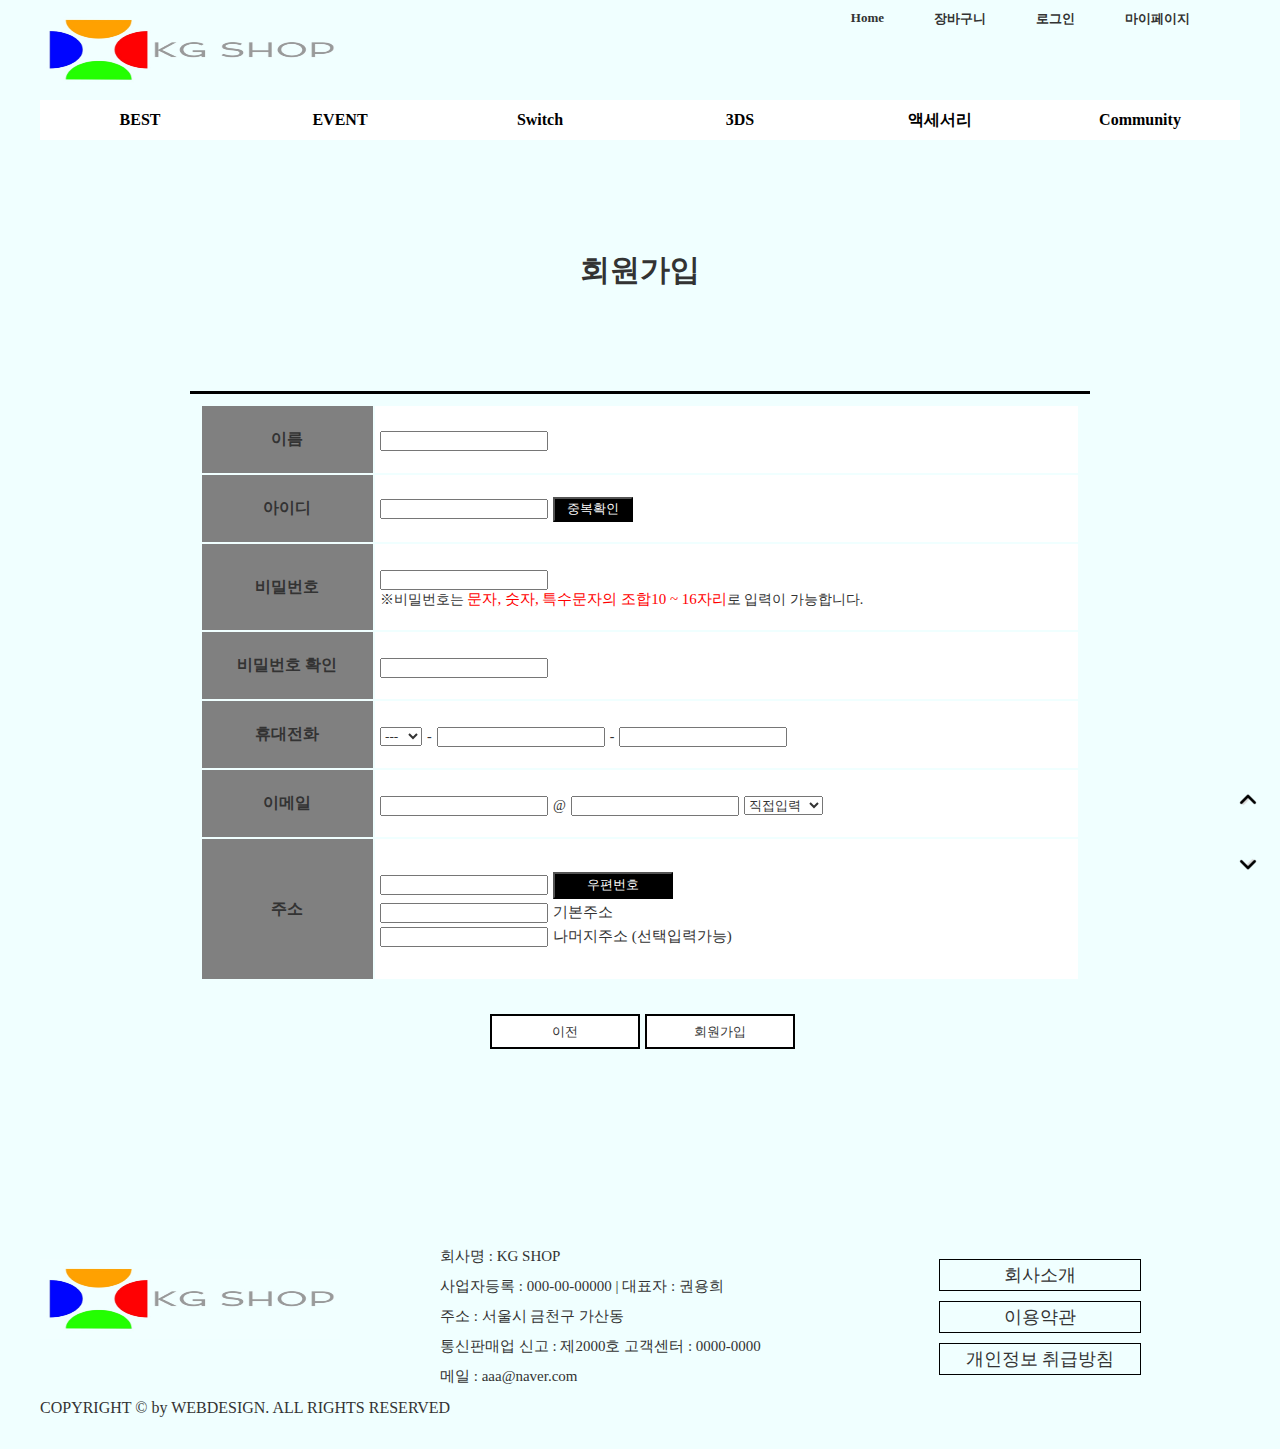
<file: sign2.html>
<!DOCTYPE html>
<html>
<head>
    <meta charset='utf-8'>
    <meta http-equiv='X-UA-Compatible' content='IE=edge'>
    <title>Page Title</title>
    <meta name='viewport' content='width=device-width, initial-scale=1'>
    <link rel='stylesheet' type='text/css' media='screen' href='css/sign2.css'>
</head>
<body>
    <header>
        <div class="top">
            <div class="home">
                <li><a href="index.html">Home</a></li>
                <li><a href="#">장바구니</a></li>
                <li><a href="#">로그인</a></li>
                <li><a href="#">마이페이지</a></li>
            </div>
            <div class="logo"><a href="index.html"><img src="img/logo1.jpg" alt="로고"></a></div>
            <nav class="menu">
                <nav class="menu">
                    <ul class="nav">
                        <li><a href="#">BEST</a>
                        </li>
                        <li><a href="#">EVENT</a>
                            <ul class="submenu">
                                <li><a href="#">SALE</a></li>
                                <li><a href="#">EVENT</a></li>
                                <li><a href="#">예약구매</a></li>
                            </ul>
                        </li>
                        <li><a href="sub.html">Switch</a>
                            <ul class="submenu">
                                <li><a href="sub.html">하드웨어</a></li>
                                <li><a href="sub.html">소프트웨어</a></li>
                                <li><a href="sub.html">주변기기</a></li>
                            </ul>
                        </li>
                        <li><a href="#">3DS</a>
                            <ul class="submenu">
                                <li><a href="#">하드웨어</a></li>
                                <li><a href="#">소프트웨어</a></li>
                                <li><a href="#">주변기기</a></li>
                            </ul>
                        </li>
                        <li><a href="#">액세서리</a>
                            <ul class="submenu">
                                <li><a href="#">Switch</a></li>
                                <li><a href="#">3DS</a></li>
                                <li><a href="#">굿즈</a></li>
                            </ul>
                        </li>
                        <li><a href="#">Community</a>
                            <ul class="submenu">
                                <li><a href="#">공지사항</a></li>
                                <li><a href="#">1대1문의</a></li>
                                <li><a href="#">상품후기</a></li>
                            </ul>
                        </li>
                    </ul>
                </nav>
        </div>
    </header>
    <section>
        <form method="post" action="">
            <div class="container">
            <div class="insert">
                <table>
                    <caption><h2>회원가입</h2></caption>
                    <tr>
                        <th class="col1">이름</th>
                        <td class="col2"><input type="text" name="name" maxlength="5" required></td>
                    </tr>
                    <br>
                    <tr>
                        <th class="col1">아이디</th>
                        <td class="col2">
                            <input type="text" name="id" maxlength="10" required>
                            <input class='but1' type="button" value="중복확인" onclick="">
                        </td>
                    </tr>
                    <tr>
                        <th class="col1">비밀번호</th>
                        <td class="col2">
                            <input type="password" name="pwd" maxlength="16" required>
                            <p>※비밀번호는 <span class="num">문자, 숫자, 특수문자의 조합10 ~ 16자리</span>로 입력이 가능합니다.</p>
                        </td>
                    </tr>
                    <tr>
                        <th class="col1">비밀번호 확인</th><br>
                        <td class="col2"><input type="password" name="pwdCheck" maxlength="16" required></td>
                    </tr>
                    <tr>
                        <th class="col1">휴대전화</th>
                        <td class="col2">
                            <select name="phone">
                                <option value="basic" selected>---</option>
                                <option value="010">010</option>
                                <option value="011">011</option>
                                <option value="016">017</option>
                                <option value="017">017</option>
                            </select>
                            <span class="a">-</span>
                            <input type="text" name="phone2" required>
                            <span class="a">-</span>
                            <input type="text" name="phone3" required>
                        </td>
                    </tr><br>
                    <br>
                    <tr>
                        <th class="col1">이메일</th>
                        <br>
                        <td class="col2">
                            <input type="text" name="mailid" required>
                            <span class="a">@</span>
                            <input type="text" name="email" required>
                            <select name="mailslc">
                                <option value="self" selected>직접입력</option>
                                <option value="naver">naver.com</option>
                                <option value="gm">gmail.com</option>
                                <option value="da">daum.com</option>
                            </select>
                            
                        </td>
                    </tr><br>
                    <tr>
                        <th class="col1">주소</th>
                        <td class="col2">
                            <div>
                                <input type="text" required>
                                <input class="but3" type="button" value="우편번호"onclick=""></input>
                            </div>
                            <div>
                                <input type="text" required>
                                <span>기본주소</span>
                            </div>
                            <div>
                                <input type="text">
                                <span>나머지주소 (선택입력가능)</span>
                            </div>   
                        </td>
                    </tr>
                </table>
        </div>
        <br>
        <div class="create">
            <input class="but4" type="button" value="이전" onclick="">
            <input class="but5" type="submit" value="회원가입" onclick="formCheck(this.form)">
        </div>
        </div>
        </form>
    </section>
    <footer>
        <div class="site">
            <div class="btmenu">
                <ul>
                    <li><a href="#">회사소개</a></li>
                    <li><a href="#">이용약관</a></li>
                    <li><a href="#">개인정보 취급방침</a></li>
                </ul>
            </div>
            <div class="logo2"><a href="#"><img src="img/logo1.jpg" alt="로고"></a></div>
            <div class="bt"id="bottom">
                <ul>
                    <li>회사명 : KG SHOP</li>
                    <br>
                    <li>사업자등록 : 000-00-00000 | 대표자 : 권용희</li>
                    <br>
                    <li>주소 : 서울시 금천구 가산동</li>
                    <br>
                    <li>통신판매업 신고 : 제2000호 고객센터 : 0000-0000</li>
                    <br>
                    <li>메일 : aaa@naver.com</li>
                </ul>
            </div>
            <div class="copy">COPYRIGHT © by WEBDESIGN. ALL RIGHTS RESERVED</div>
        </div>
    </footer>
    <span id="tothetop"><a href="#" id="tothetop"><img src="img/angle_top_arrow_icon_123992.png" alt="top"></a></span>
    <span id="tothebottom"><a href="#bottom" id="tothebottom"><img src="img/angle_top_arrow_icon_123992 - 복사본.png" alt="bottom"></a></span>
</body>
</html>
</file>
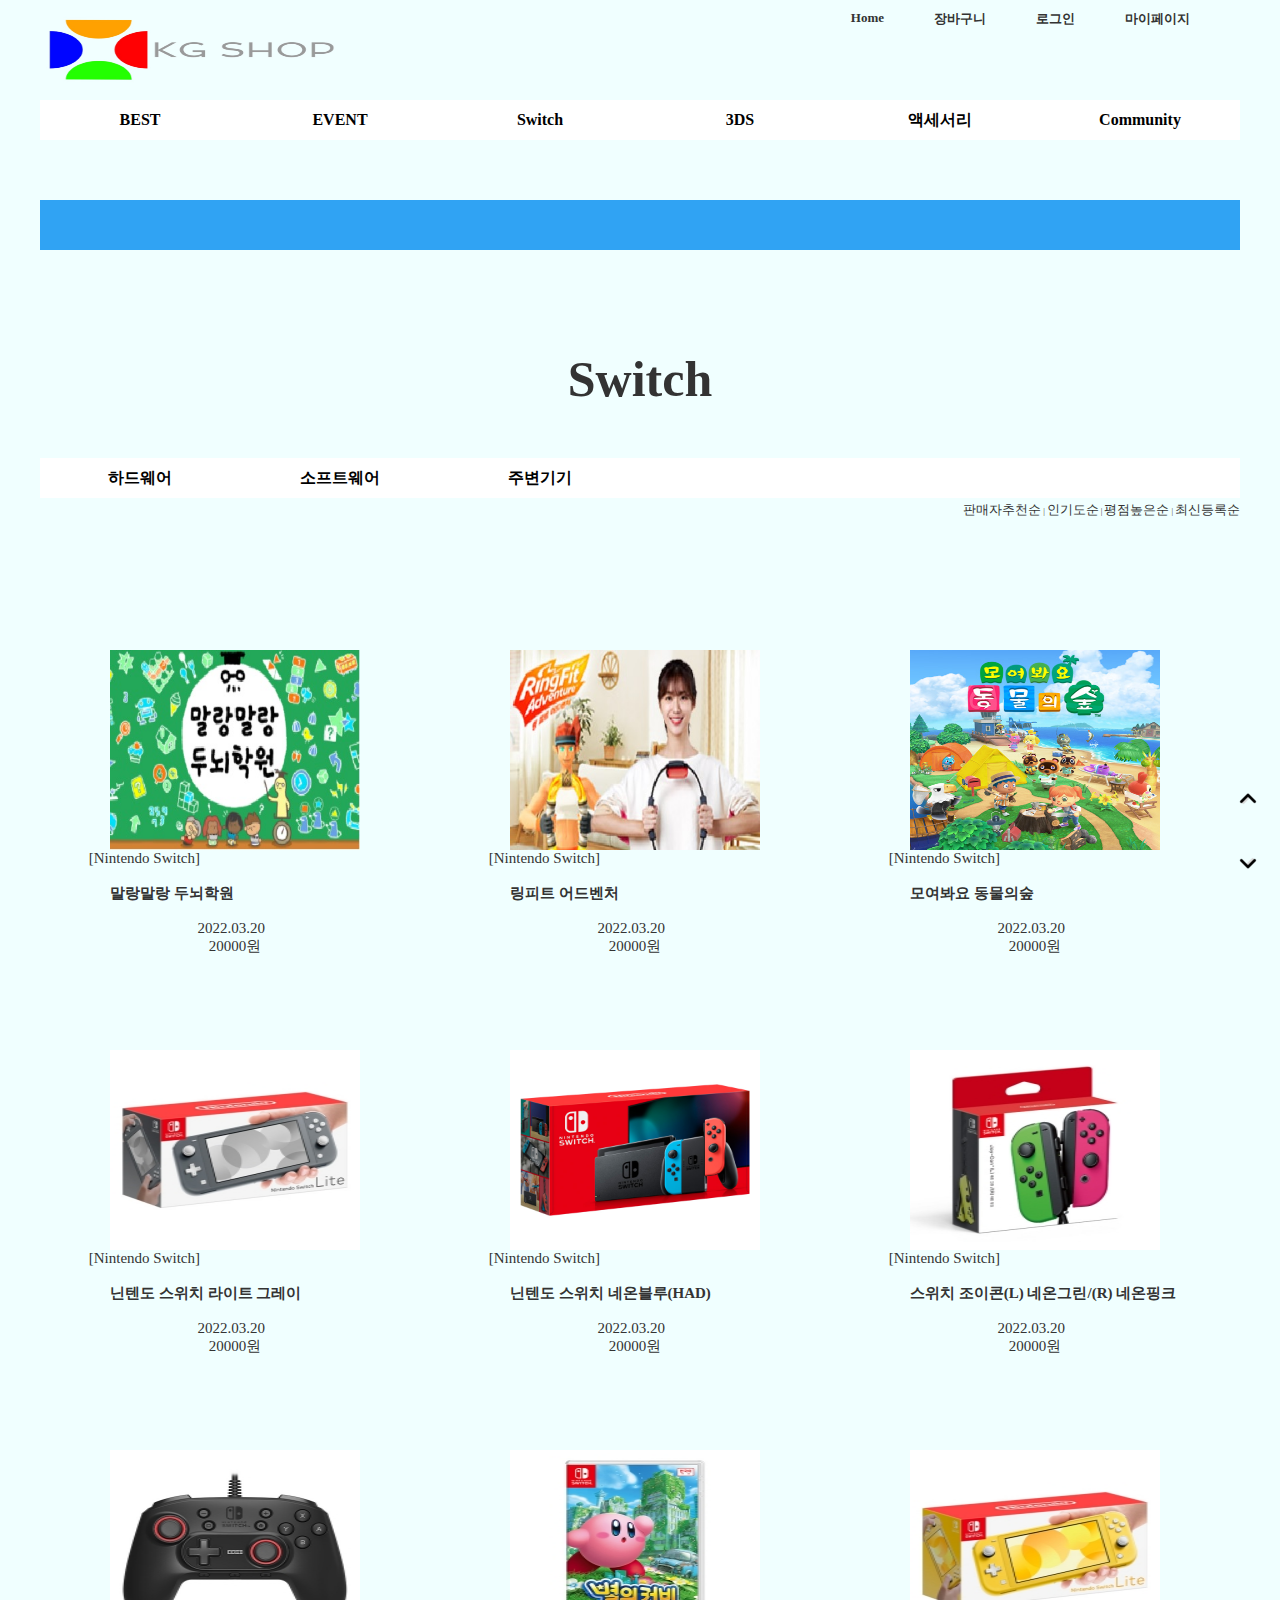
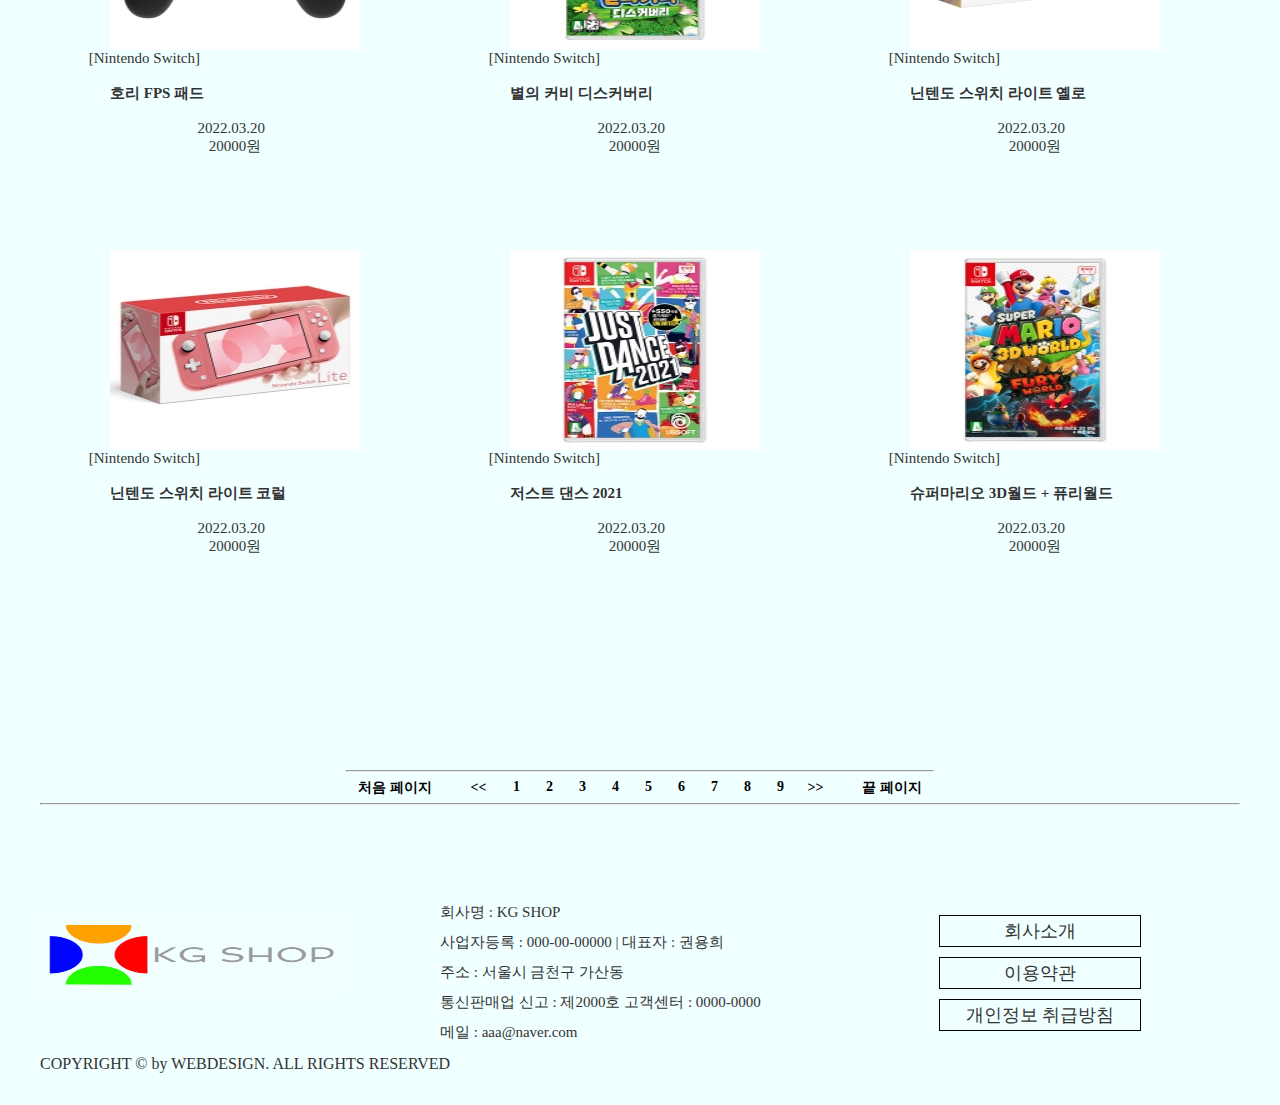
<file: sub.html>
<!DOCTYPE html>
<body>
<head>
    <meta charset='utf-8'>
    <meta http-equiv='X-UA-Compatible' content='IE=edge'>
    <title>KG SHOP</title>
    <meta name='viewport' content='width=device-width, initial-scale=1'>
    <link rel='stylesheet' type='text/css' media='screen' href='css/sub.css'>
    <!-- fond-awesome.css 추가 -->
    <link rel="stylesheet" href="https://cdnjs.cloudflare.com/ajax/libs/font-awesome/5.15.4/css/all.css">
</head>
<body>
    <header>
        <div class="top">
            <div class="home">
                <li><a href="index.html">Home</a></li>
                <li><a href="#">장바구니</a></li>
                <li><a href="index2.html">로그인</a></li>
                <li><a href="#">마이페이지</a></li>
            </div>
            <div class="logo"><a href="index.html"><img src="img/logo1.jpg" alt="로고"></a></div>
            <nav class="menu">
                <ul class="nav">
                    <li><a href="#">BEST</a>
                    </li>
                    <li><a href="#">EVENT</a>
                        <ul class="submenu">
                            <li><a href="#">SALE</a></li>
                            <li><a href="#">EVENT</a></li>
                            <li><a href="#">예약구매</a></li>
                        </ul>
                    </li>
                    <li><a href="sub.html">Switch</a>
                        <ul class="submenu">
                            <li><a href="sub.html">하드웨어</a></li>
                            <li><a href="sub.html">소프트웨어</a></li>
                            <li><a href="sub.html">주변기기</a></li>
                        </ul>
                    </li>
                    <li><a href="#">3DS</a>
                        <ul class="submenu">
                            <li><a href="#">하드웨어</a></li>
                            <li><a href="#">소프트웨어</a></li>
                            <li><a href="#">주변기기</a></li>
                        </ul>
                    </li>
                    <li><a href="#">액세서리</a>
                        <ul class="submenu">
                            <li><a href="#">Switch</a></li>
                            <li><a href="#">3DS</a></li>
                            <li><a href="#">굿즈</a></li>
                        </ul>
                    </li>
                    <li><a href="#">Community</a>
                        <ul class="submenu">
                            <li><a href="#">공지사항</a></li>
                            <li><a href="#">1대1문의</a></li>
                            <li><a href="#">상품후기</a></li>
                        </ul>
                    </li>
                </ul>
            </nav>
        </div>
    </header>
    <div class="block"></div>
    <section>
        <div class="switch"><h1><a href="#">Switch</a></h1>
            <ul class="sw">
                <li><a href="#">하드웨어</a></li>
                <li><a href="#">소프트웨어</a></li>
                <li><a href="#">주변기기</a></li>
            </ul>
            <p><button class="b">판매자추천순</button> | <button class="b">인기도순</button> | <button class="b">평점높은순</button> | <button class="b">최신등록순</button></p>
        </div>
        <div class="contents">
            <div class="otherwrap">
                <div class="sale">
                    <a href="#">
                        <img src="img/제목 없음3.jpg" alt="상품이미지1">
                    </a>
                    <pre>             [Nintendo Switch]
                        <a href="#"><h4>말랑말랑 두뇌학원</h4></a>
                                          2022.03.20
                                             20000원
                    </pre>
                </div>
                
                <div class="sale">
                    <a href="#">
                        <img src="img/제목 없음4.jpg" alt="상품이미지2">
                    </a>
                    <pre>             [Nintendo Switch]
                        <a href="#"><h4>링피트 어드벤처</h4></a>
                                          2022.03.20
                                             20000원
                        </pre>
                </div>
                <div class="sale">
                    <a href="#">
                        <img src="img/모여봐요_동물의_숲_한국어_아트.jpg" alt="상품이미지3">
                    </a>
                    <pre>             [Nintendo Switch]
                        <a href="#"><h4>모여봐요 동물의숲</h4></a>
                                          2022.03.20
                                             20000원
                        </pre>
                </div>
            </div>
            <div class="otherwrap">
                <div class="sale">
                    <a href="#">
                        <img src="img/1000082025_main_018.jpg" alt="두번째 배너">
                    </a>
                    <pre>             [Nintendo Switch]
                        <a href="#"><h4>닌텐도 스위치 라이트 그레이</h4></a>
                                          2022.03.20
                                             20000원
                </div>
                <div class="sale">
                    <a href="#">
                        <img src="img/1000163260_main_039.jpg" alt="두번째 배너2">
                    </a>
                    <pre>             [Nintendo Switch]
                        <a href="#"><h4>닌텐도 스위치 네온블루(HAD)</h4></a>
                                          2022.03.20
                                             20000원
                </div>
                <div class="sale">
                    <a href="#">
                        <img src="img/8844_Main.jpg" alt="두번째 배너3">
                    </a>
                    <pre>             [Nintendo Switch]
                        <a href="#"><h4>스위치 조이콘(L) 네온그린/(R) 네온핑크</h4></a>
                                          2022.03.20
                                             20000원
                </div>
            </div>
            <div class="otherwrap">
                <div class="sale">
                    <a href="#">
                        <img src="img/1000163870_main_042.jpg" alt="상품이미지1">
                    </a>
                    <pre>             [Nintendo Switch]
                        <a href="#"><h4>호리 FPS 패드</h4></a>
                                          2022.03.20
                                             20000원
                    </pre>
                </div>
                
                <div class="sale">
                    <a href="#">
                        <img src="img/1000163963_main_090.jpg" alt="상품이미지2">
                    </a>
                    <pre>             [Nintendo Switch]
                        <a href="#"><h4>별의 커비 디스커버리</h4></a>
                                          2022.03.20
                                             20000원
                        </pre>
                </div>
                <div class="sale">
                    <a href="#">
                        <img src="img/1000082024_main_058.jpg" alt="상품이미지3">
                    </a>
                    <pre>             [Nintendo Switch]
                        <a href="#"><h4>닌텐도 스위치 라이트 옐로</h4></a>
                                          2022.03.20
                                             20000원
                        </pre>
                </div>
            </div>
            <div class="otherwrap">
                <div class="sale">
                    <a href="#">
                        <img src="img/1000096039_main_051.jpg" alt="두번째 배너">
                    </a>
                    <pre>             [Nintendo Switch]
                        <a href="#"><h4>닌텐도 스위치 라이트 코럴</h4></a>
                                          2022.03.20
                                             20000원
                </div>
                <div class="sale">
                    <a href="#">
                        <img src="img/1000105896_main_026.jpg" alt="두번째 배너2">
                    </a>
                    <pre>             [Nintendo Switch]
                        <a href="#"><h4>저스트 댄스 2021</h4></a>
                                          2022.03.20
                                             20000원
                </div>
                <div class="sale">
                    <a href="#">
                        <img src="img/1000109906_main_071.jpg" alt="두번째 배너3">
                    </a>
                    <pre>             [Nintendo Switch]
                        <a href="#"><h4>슈퍼마리오 3D월드 + 퓨리월드</h4></a>
                                          2022.03.20
                                             20000원
                </div>
            </div>
        </div>
    </section>
    
    <div class="page">
        <ul class="pg"><hr>
            <li><a href="#"class="first">처음 페이지</a></li>
            <li><a href="#"class="arrow left"><<</a></li>
            <li><a href="#"class="active num">1</a></li>
            <li><a href="#"class="num">2</a></li>
            <li><a href="#"class="num">3</a></li>
            <li><a href="#"class="num">4</a></li>
            <li><a href="#"class="num">5</a></li>
            <li><a href="#"class="num">6</a></li>
            <li><a href="#"class="num">7</a></li>
            <li><a href="#"class="num">8</a></li>
            <li><a href="#"class="num">9</a></li>
            <li><a href="#"class="arrow left">>></a></li>
            <li><a href="#"class="last">끝 페이지</a></li>
        </ul>
    </div>
    <hr>
    <footer>
        <div class="site">
            <div class="btmenu">
                <ul>
                    <li><a href="#">회사소개</a></li>
                    <li><a href="#">이용약관</a></li>
                    <li><a href="#">개인정보 취급방침</a></li>
                </ul>
            </div>
            <div class="logo2"><a href="#"><img src="img/logo1.jpg" alt="로고"></a></div>
            <div class="bt"id="bottom">
                <ul>
                    <li>회사명 : KG SHOP</li>
                    <br>
                    <li>사업자등록 : 000-00-00000 | 대표자 : 권용희</li>
                    <br>
                    <li>주소 : 서울시 금천구 가산동</li>
                    <br>
                    <li>통신판매업 신고 : 제2000호 고객센터 : 0000-0000</li>
                    <br>
                    <li>메일 : aaa@naver.com</li>
                </ul>
            </div>
            <div class="copy">COPYRIGHT © by WEBDESIGN. ALL RIGHTS RESERVED</div>
        </div>
    </footer>
    <span id="tothetop"><a href="#" id="tothetop"><img src="img/angle_top_arrow_icon_123992.png" alt="top"></a></span>
    <span id="tothebottom"><a href="#bottom" id="tothebottom"><img src="img/angle_top_arrow_icon_123992 - 복사본.png" alt="bottom"></a></span>
</body>
</html>
</file>
<file: css/index.css>
@charset "utf-8";
* {
    margin: 0 auto;
    padding: 0;
    list-style: none;
    font-family: "맑은 고딕";
    color: #333;
}
body {
    width: 1200px;
    background-color: azure;
    font-size: 20px;
    height: 100%;
}

a {
    text-decoration: none;
    display: block;
}
header {
    height: 100px;
    width: 1200px;
    position: sticky;
    top: -11%;
    z-index: 99;
    background-color: azure;
}
.block{
    margin-top: 100px;
    height: 50px;
    width: auto;
    background-color: #30a3f3
}
.top {
    height: 100px;
    width: 1200px;
}
.home {
    float: right;
    font-size: 13px;
    font-weight: bold;
}

.home>li {
    float: left;
    margin-right: 50px;
}
.home>li>a{
    margin-top: 10px;
    float: center;
    text-align: center;
    word-spacing: 10px;
}
.logo {
    float: left;
    height: 100px;
    width: 500px;
}

.logo img {
    float: left;
    height: 80px;
    width: 300px;
    margin-top: 10px;
}

.menu {
    float: right;
    height: 150px;
    width: 1200px;
    z-index: 1;
}

.nav {
    background-color: #fff;
    width: 100%;
    float: right;
}

.nav>li {
    float: left; 
}

.nav>li>a {
    height: 40px;
    width: 200px;
    line-height: 40px;
    font-size: 16px;
    font-weight:bold;
    text-align: center;
    background-color: #fff;
    color: #000;
}


.nav>li:hover .submenu{
    opacity: 1;
    display: inline;
}
.submenu {
    border-top: solid 1px blue;
    width: 200px;
    position: absolute;
    display: none;
    z-index: 1;
}

.submenu>li>a {
    height: 35px;
    line-height: 35px;
    font-size: 14px;
    font-weight: bold;
    text-align: center;
    background-color: #fff;
    color: #000;
}

.submenu>li>a:hover {
    background-color: skyblue;
}
section {
    height: 2000px;
    width: 1200px;
}
.bodywrap {
    height: 2000px;
    width: 1200px;
}

.slider {
    height: 700px;
    width: 1200px;
    position: relative;
    overflow: hidden;
    margin-left: 0px;
    margin-right: 0px;
    z-index: 0;
}

.slider input[type=radio]{
    display: none;
}

ul.imgs{
    padding: 0;
    margin: 0;
    list-style: none;
}
ul.imgs li{
    position: absolute;
    transition-delay: 1s;
    padding: 0;
    margin: 0;
}

.bullets{
    position: absolute;
    left: 52%;
    transform: translateX(-50%);
    bottom: 20px;
    z-index: 2;
}
.bullets label{
    display: inline-block;
    border-radius: 50%;
    background-color: rgba(0,0,0,0.55);
    width: 30px;
    height: 30px;
    cursor: pointer;
}

.slider input[type=radio]:nth-child(1):checked~.bullets>label:nth-child(1){
    background-color: #fff;
}
.slider input[type=radio]:nth-child(2):checked~.bullets>label:nth-child(2){
    background-color: #fff;
}
.slider input[type=radio]:nth-child(3):checked~.bullets>label:nth-child(3){
    background-color: #fff;
}
.slider input[type=radio]:nth-child(4):checked~.bullets>label:nth-child(4){
    background-color: #fff;
}

.slider input[type=radio]:nth-child(1):checked~ul.imgs>li:nth-child(1){
    left: 0;
    transition: 0.5s;
    z-index:1;
}
.slider input[type=radio]:nth-child(2):checked~ul.imgs>li:nth-child(2){
    left: 0;
    transition: 0.5s;
    z-index:1;
}
.slider input[type=radio]:nth-child(3):checked~ul.imgs>li:nth-child(3){
    left: 0;
    transition: 0.5s;
    z-index:1;
}
.slider input[type=radio]:nth-child(4):checked~ul.imgs>li:nth-child(4){
    left: 0;
    transition: 0.5s;
    z-index:1;
}
.imgs>a {
    position: absolute;
}

.contents {
    margin-top: 250px;
    float: left;
    height: 800px;
    width: 1200px;
    position: relative;
}
.otherwrap {
    clear: both;
    height: 400px;
    width: 1200px;
}
.bannername{
    margin-bottom: 50px;
    float: left;
    font-size: 25px;
    font-weight: bold;
    height: 100px;
    width: 1200px;
    background-color: #30a3f3
}
.bannername>h3{
    text-align: center;
    margin-top: 30px;
    color: white;
}

.banner {
    float: left;
    height: 300px;
    width: 400px;
    margin: auto;
}

.banner2 {
    float: left;
    height: 300px;
    width: 400px;
    margin: auto;
}
.banner3 {
    float: left;
    height: 300px;
    width: 400px;
    margin: auto;
}
.banner img {
    margin-left: 70px;
    float: left;
    height: 200px;
    width: 250px;
}

.banner img:hover {
    opacity: 0.5;
}

.banner pre {
    text-align: left;
    float: left;
    width: 400px;
    font-size: 15px;
}
.banner pre h4 {
    text-align: left;
    width: 260px;
    
}
.banner pre a:hover{
    opacity: 0.5;
}
.banner2 img {
    margin-left: 70px;
    float: left;
    height: 200px;
    width: 250px;
}

.banner2 img:hover {
    opacity: 0.5;
}
.banner2 pre {
    text-align: left;
    float: left;
    width: 400px;
    font-size: 15px;
}
.banner2 pre h4 {
    text-align: left;
    width: 260px;
}
.banner2 pre a:hover{
    opacity: 0.5;
}
.banner3 img {
    margin-left: 70px;
    float: left;
    height: 200px;
    width: 250px;
}

.banner3 img:hover {
    opacity: 0.5;
}
.banner3 pre {
    text-align: left;
    float: left;
    width: 400px;
    font-size: 15px;
}
.banner3 pre h4 {
    text-align: left;
    width: 260px;
}
.banner3 pre a:hover{
    opacity: 0.5;
}
.otherwrap2{
    margin-top: 100px;
    float: right;
    width: 1200px;
    height: 400px;
}
.twobannername{
    margin-bottom: 50px;
    float: left;
    font-size: 25px;
    font-weight: bold;
    height: 100px;
    width: 1200px;
    background-color: #30a3f3


}
.twobannername>h3{
    text-align: center;
    margin-top: 30px;
    color: white;

}
.sbanner{
    float: left;
    height: 300px;
    width: 400px;
    margin: auto;
}
.sbanner2{
    float: left;
    height: 300px;
    width: 400px;
    margin: auto;
}
.sbanner3{
    float: left;
    height: 300px;
    width: 400px;
    margin: auto;
}
.sbanner img {
    margin-left: 70px;
    float: left;
    height: 200px;
    width: 250px;
}

.sbanner img:hover {
    opacity: 0.5;
}
.sbanner pre {
    text-align: left;
    float: left;
    width: 400px;
    font-size: 15px;
}
.sbanner pre h4 {
    text-align: left;
    width: 260px;
    
}
.sbanner pre a:hover{
    opacity: 0.5;
}

.sbanner2 img {
    margin-left: 70px;
    float: left;
    height: 200px;
    width: 250px;
}

.sbanner2 img:hover {
    opacity: 0.5;
}
.sbanner2 pre {
    text-align: left;
    float: left;
    width: 400px;
    font-size: 15px;
}
.sbanner2 pre h4 {
    text-align: left;
    width: 260px;
    
}
.sbanner2 pre a:hover{
    opacity: 0.5;
}
.sbanner3 img {
    margin-left: 70px;
    float: left;
    height: 200px;
    width: 250px;
}

.sbanner3 img:hover {
    opacity: 0.5;
}
.sbanner3 pre {
    text-align: left;
    float: left;
    width: 400px;
    font-size: 15px;
}
.sbanner3 pre h4 {
    text-align: left;
    width: 260px;
    
}
.sbanner3 pre a:hover{
    opacity: 0.5;
}
footer {
    margin-top: 200px;
    clear: both;
    height: 200px;
    width: 1200px;
    position: absolute;
}
.site {
    float: left;
    height: 150px;
    width: 1200px;
}

.btmenu {
    float:right;
    height: 150px;
    width: 400px;
    text-align:center;   
    font-size:18px;      
	line-height:30px;  
}

.btmenu li{
    margin-top:10px;
    display:inline-block;
    width:200px;
    border: 1px black solid;
}

.btmenu li:hover{
    font-weight:bold;
}
.bt{
    height: 150px;
    width: 400px;
    font-size: 15px;
    line-height:15px;
}
.logo2 {
    float:left;
    height: 80px;
    width: 300px;
}
.logo2 img {
    float: left;
    height: 80px;
    width: 300px;
    margin-top: 10px;
}
.copy {
    float: left;
    height: 50px;
    width: 1200px;
    text-align:left;
	font-size:16px;     
}
#tothetop { 
    position: fixed;
    bottom: 5rem; 
    right: 1rem; 
    cursor: pointer;
}
#tothebottom { 
    position: fixed;
    bottom: 1rem; 
    right: 1rem; 
    cursor: pointer;
}
</file>
<file: css/index2.css>
@charset "utf-8";
* {
    margin: 0 auto;
    padding: 0;
    list-style: none;
    font-family: "맑은 고딕";
    color: #333;
}

body {
    width: 1200px;
    font-size: 20px;
    height: 100%;
    background-color: azure;
}

a {
    text-decoration: none;
    display: block;
}
header {
    height: 100px;
    width: 1200px;
    position: sticky;
    top: -11%;
    z-index: 99;
    background-color: azure;
}
.block{
    margin-top: 100px;
    height: 50px;
    width: auto;
    background-color: #30a3f3
}
.top {
    height: 100px;
    width: 1200px;
}
.home {
    float: right;
    font-size: 13px;
    font-weight: bold;
}

.home>li {
    float: left;
    margin-right: 50px;
}
.home>li>a{
    margin-top: 10px;
    float: center;
    text-align: center;
    word-spacing: 10px;
}
.logo {
    float: left;
    height: 100px;
    width: 500px;
}

.logo img {
    float: left;
    height: 80px;
    width: 300px;
    margin-top: 10px;
}

.menu {
    float: right;
    height: 150px;
    width: 1200px;
    z-index: 1;
    
}

.nav {
    background-color: #fff;
    width: 100%;
    float: right;
}

.nav>li {
    float: left; 
}

.nav>li>a {
    height: 40px;
    width: 200px;
    line-height: 40px;
    font-size: 16px;
    font-weight:bold;
    text-align: center;
    background-color: #fff;
    color: #000;
}


.nav>li:hover .submenu{
    display: inline;
}
.submenu {
    border-top: solid 1px blue;
    width: 200px;
    position: absolute;
    display: none;
    z-index: 1;
}

.submenu>li>a {
    height: 35px;
    line-height: 35px;
    font-size: 14px;
    font-weight: bold;
    text-align: center;
    background-color: #fff;
    color: #000;
}

.submenu>li>a:hover {
    background-color: skyblue;
}

.login {
    margin-top: 100px;
    width: 1050px;
    height: 1050px;
    background-color: white;
}
.login>h1{
    margin-top: 50px;
    text-align: center;
}
fieldset{
    width: 600px;
}
form {
    width: 600px;
    text-align: center;
}
button {
    width: 130px;
    margin: 20px;
}
.login h1{
    margin-top: 150px;
    margin-bottom: 50px;
    width: 400px;
    background-color: darkblue;
    color: white;
}
#userId {
    margin-top: 50px;
    margin-bottom: 20px;
}
#userPw{
    margin-top: 20px;
    margin-bottom: 20px;
}
.form2{
    display: block;
    width: 266px;
    height: 45px;
    padding: 6px 12px;
    font-size: 14px;
    line-height: 1.42857143;
    color: #555;
    background-color: #fff;
    background-image: none;
    border: 1px solid #ccc;
    border-radius: 4px;
    -webkit-box-shadow: inset 0 1px 1px rgba(0, 0, 0, .075);
            box-shadow: inset 0 1px 1px rgba(0, 0, 0, .075);
    -webkit-transition: border-color ease-in-out .15s, -webkit-box-shadow ease-in-out .15s;
         -o-transition: border-color ease-in-out .15s, box-shadow ease-in-out .15s;
            transition: border-color ease-in-out .15s, box-shadow ease-in-out .15s;
}
.form2:focus {
    border-color: #66afe9;
    outline: 0;
    -webkit-box-shadow: inset 0 1px 1px rgba(0,0,0,.075), 0 0 8px rgba(102, 175, 233, .6);
            box-shadow: inset 0 1px 1px rgba(0,0,0,.075), 0 0 8px rgba(102, 175, 233, .6);
  }
  .btn{
    color: #fff;
    background-color: darkblue;
    border-color: darkblue;
    width: 266px;
    height: 66px;
    cursor: pointer;
    font-size: 25px;
    font-weight: bold;
}
.btn:hover{
    color: #fff;
    background-color: blue;
    border-color: blue;
}
.memberLink {
    text-align: center;
}
.join {
    margin-top: 10px;
    border: 1px solid black;
    width: 340px;
    height: 53px;
    line-height: 50px;
    background-color: darkblue;
    color: white;
}
.join:hover{
    color: white;
    background-color: blue;
    border-color: blue;
}
.find {
    margin-top: 10px;
    border: 1px solid black;
    width: 340px;
    line-height: 50px;
    height: 53px;
    background-color: darkblue;
    color: white;
}
.find:hover{
    color: white;
    background-color: blue;
    border-color: blue;
}
.fb {
    margin-top: 10px;
    border: 1px solid skyblue;
    width: 340px;
    height: 53px;
    text-align: center;
    line-height: 50px;
    background-color: skyblue;
    color: white;
}
.fb:hover{
    opacity: 0.5;
}.gg {
    margin-top: 10px;
    border: 1px solid black;
    width: 340px;
    height: 53px;
    text-align: center;
    line-height: 50px;
    background-color: white;
    color: black;
}
.gg:hover{
    opacity: 0.5;
}
.ka{
    margin-top: 10px;
}
.ka img{
    width: 340px;
    height: 53px;
}
.ka:hover{
    opacity: 0.5;
}
.na {
    margin-top: 10px;
}
.na img {
    width: 340px;
    height: 53px;
}
.na:hover{
    opacity: 0.5;
}
footer {
    margin-top: 100px;
    clear: both;
    height: 200px;
    width: 1200px;
    position: absolute;
}
.site {
    float: left;
    height: 150px;
    width: 1200px;
}

.btmenu {
    float:right;
    height: 150px;
    width: 400px;
    text-align:center;   
    font-size:18px;      
	line-height:30px;  
}

.btmenu li{
    margin-top:10px;
    display:inline-block;
    width:200px;
    border: 1px black solid;
}

.btmenu li:hover{
    font-weight:bold;
}
.bt{
    height: 150px;
    width: 400px;
    font-size: 15px;
    line-height:15px;
}
.logo2 {
    float:left;
    height: 80px;
    width: 300px;
}
.logo2 img {
    float: left;
    height: 80px;
    width: 300px;
    margin-top: 10px;
}
.copy {
    float: left;
    height: 50px;
    width: 1200px;
    text-align:left;
	font-size:16px;     
}
#tothetop { 
    position: fixed;
    bottom: 5rem; 
    right: 1rem; 
    cursor: pointer;
}
#tothebottom { 
    position: fixed;
    bottom: 1rem; 
    right: 1rem; 
    cursor: pointer;
}
</file>
<file: css/sign.css>
@charset "utf-8";
* {
margin: 0 auto;
padding: 0;
list-style: none;
font-family: "맑은 고딕";
color: #333;
}
body {
width: 1200px;
background-color: azure;
font-size: 20px;
height: 100%;
}

a {
text-decoration: none;
display: block;
}
header {
height: 100px;
width: 1200px;
position: sticky;
top: -11%;
z-index: 99;
background-color: azure;
}
.top {
height: 100px;
width: 1200px;
}
.home {
float: right;
font-size: 13px;
font-weight: bold;
}

.home>li {
float: left;
margin-right: 50px;
}
.home>li>a{
margin-top: 10px;
float: center;
text-align: center;
word-spacing: 10px;
}
.logo {
float: left;
height: 100px;
width: 500px;
}

.logo img {
float: left;
height: 80px;
width: 300px;
margin-top: 10px;
}

.menu {
float: right;
height: 150px;
width: 1200px;
z-index: 1;
}

.nav {
background-color: #fff;
width: 100%;
float: right;
}

.nav>li {
float: left; 
}

.nav>li>a {
height: 40px;
width: 200px;
line-height: 40px;
font-size: 16px;
font-weight:bold;
text-align: center;
background-color: #fff;
color: #000;
}


.nav>li:hover .submenu{
opacity: 1;
display: inline;
}
.submenu {
border-top: solid 1px blue;
width: 200px;
position: absolute;
display: none;
z-index: 1;
}

.submenu>li>a {
height: 35px;
line-height: 35px;
font-size: 14px;
font-weight: bold;
text-align: center;
background-color: #fff;
color: #000;
}

.submenu>li>a:hover {
background-color: skyblue;
}

.agree-title{
margin-top: 100px;
text-align: center;
margin-bottom: 50px;
font-weight: bold;
font-size: 30px;
}

.agree-required-title{
margin-top: 50px;
text-align: center;
margin-bottom: 50px;
font-weight: bold;
}
.agree-required-centents {
width:1200px;
height:500px;
overflow:auto;
font-size: 15px;
border:1px solid black;
padding: 0 0.5em;
margin-bottom: 20px;
background-color: ghostwhite;

}
.agree-privacy-title{
margin-top: 100px;
text-align: center;
margin-bottom: 50px;
font-weight: bold;
}

.agree-privacy-centents{
width:1200px;
height:500px;
overflow:auto;
font-size: 15px;
border:1px solid black;
padding: 0 0.5em;
margin-bottom: 20px;
background-color: ghostwhite;

}

.agree-choice-advertisement-title{
margin-top: 100px;
text-align: center;
margin-bottom: 50px;
font-weight: bold;
}
.agree-choice-advertisement-centents{
width:1200px;
height:60px;
overflow:auto;
font-size: 15px;
border:1px solid black;
padding: 0 0.5em;
margin-bottom: 20px;
background-color: ghostwhite;

}
.btn{
width: 1200px;
height: 200px;
}
.prev{
margin-top: 100px;
margin-left: 450px;
width: 150px;
height: 35px;
cursor: pointer;
font-size: 15px;
background-color: white;
border: 2px solid black;
}
.next{
margin-top: 100px;
width: 150px;
height: 35px;
cursor: pointer;
font-size: 15px;
background-color: white;
border: 2px solid black;
}
.prev:hover {
background-color: black;
color: white;
border: 2px solid black;
}

.next:hover {
background-color: black;
color: white;
border: 2px solid black;
}
footer {
clear: both;
height: 200px;
width: 1200px;
position: absolute;
}
.site {
float: left;
height: 150px;
width: 1200px;
}

.btmenu {
float:right;
height: 150px;
width: 400px;
text-align:center;   
font-size:18px;      
line-height:30px;  
}

.btmenu li{
margin-top:10px;
display:inline-block;
width:200px;
border: 1px black solid;
}

.btmenu li:hover{
font-weight:bold;
}
.bt{
height: 150px;
width: 400px;
font-size: 15px;
line-height:15px;
}
.logo2 {
float:left;
height: 80px;
width: 300px;
}
.logo2 img {
float: left;
height: 80px;
width: 300px;
margin-top: 10px;
}
.copy {
float: left;
height: 50px;
width: 1200px;
text-align:left;
font-size:16px;     
}
#tothetop { 
position: fixed;
bottom: 5rem; 
right: 1rem; 
cursor: pointer;
}
#tothebottom { 
position: fixed;
bottom: 1rem; 
right: 1rem; 
cursor: pointer;
}

.test{
    float: right;
}
</file>
<file: css/sign2.css>
@charset "utf-8";
* {
    margin: 0 auto;
    padding: 0;
    list-style: none;
    font-family: "맑은 고딕";
    color: #333;
}
body {
    width: 1200px;
    background-color: azure;
    font-size: 20px;
    height: 100%;
}

a {
    text-decoration: none;
    display: block;
}
header {
    height: 100px;
    width: 1200px;
    position: sticky;
    top: -11%;
    z-index: 99;
    background-color: azure;
}
.block{
    margin-top: 100px;
    height: 50px;
    width: auto;
    background-color: #30a3f3
}
.top {
    height: 100px;
    width: 1200px;
}
.home {
    float: right;
    font-size: 13px;
    font-weight: bold;
}

.home>li {
    float: left;
    margin-right: 50px;
}
.home>li>a{
    margin-top: 10px;
    float: center;
    text-align: center;
    word-spacing: 10px;
}
.logo {
    float: left;
    height: 100px;
    width: 500px;
}

.logo img {
    float: left;
    height: 80px;
    width: 300px;
    margin-top: 10px;
}

.menu {
    float: right;
    height: 150px;
    width: 1200px;
    z-index: 1;
}

.nav {
    background-color: #fff;
    width: 100%;
    float: right;
}

.nav>li {
    float: left; 
}

.nav>li>a {
    height: 40px;
    width: 200px;
    line-height: 40px;
    font-size: 16px;
    font-weight:bold;
    text-align: center;
    background-color: #fff;
    color: #000;
}


.nav>li:hover .submenu{
    opacity: 1;
    display: inline;
}
.submenu {
    border-top: solid 1px blue;
    width: 200px;
    position: absolute;
    display: none;
    z-index: 1;
}

.submenu>li>a {
    height: 35px;
    line-height: 35px;
    font-size: 14px;
    font-weight: bold;
    text-align: center;
    background-color: #fff;
    color: #000;
}

.submenu>li>a:hover {
    background-color: skyblue;
}

table{
padding: 10px;
height: 600px;
width: 900px;
border-top: 3px solid black;
margin-right: auto;
margin-left: auto;
}

table h2{
    text-align: center;
    margin-bottom: 100px;
}
table tr{
    background-color: gray;
}
.col1 {
padding: 10px;
text-align: center;
font-weight: bold;
font-size: 0.8em;
}
.col2 {
text-align: auto;
padding: 5px;
background-color: #fff;
}
.but1 {
height: 25px;
width: 80px;
color: white;
background-color: black;
border-color: black;
}

.but2 {
height: 27px;
width: 120px;
color: white;
background-color: black;
border-color: black;
}

.but3 {
height: 27px;
width: 120px;
color: white;
background-color: black;
border-color: black;
}

.but4{
height: 35px;
width: 150px;
background-color: white;
border: 2px solid black;
}
.but5{
    height: 35px;
    width: 150px;
    background-color: white;
    border: 2px solid black;
    }

.but1:hover {
background-color: #b9b9b9;
color: black;
border: 2px solid black;
}

.but2:hover {
background-color: #b9b9b9;
color: black;
border: 2px solid black;
}

.but3:hover {
background-color: #b9b9b9;
color: black;
border: 2px solid black;
}

.but4:hover {
background-color: black;
color: white;
border: 2px solid black;
}

.but5:hover {
    background-color: black;
    color: white;
    border: 2px solid black;
    }

.create{
margin-left: 450px;
}

p{
font-size: 0.7em;
}

.g{
font-size: 0.7em;
}

.c{
font-size: 0.7em;
}

.a{
font-size: 0.7em;
}

.num{
color: red;
}
span{
font-size: 15px;
}












footer {
    margin-top: 200px;
    clear: both;
    height: 200px;
    width: 1200px;
    position: absolute;
}
.site {
    float: left;
    height: 150px;
    width: 1200px;
}

.btmenu {
    float:right;
    height: 150px;
    width: 400px;
    text-align:center;   
    font-size:18px;      
	line-height:30px;  
}

.btmenu li{
    margin-top:10px;
    display:inline-block;
    width:200px;
    border: 1px black solid;
}

.btmenu li:hover{
    font-weight:bold;
}
.bt{
    height: 150px;
    width: 400px;
    font-size: 15px;
    line-height:15px;
}
.logo2 {
    float:left;
    height: 80px;
    width: 300px;
}
.logo2 img {
    float: left;
    height: 80px;
    width: 300px;
    margin-top: 10px;
}
.copy {
    float: left;
    height: 50px;
    width: 1200px;
    text-align:left;
	font-size:16px;     
}
#tothetop { 
    position: fixed;
    bottom: 5rem; 
    right: 1rem; 
    cursor: pointer;
}
#tothebottom { 
    position: fixed;
    bottom: 1rem; 
    right: 1rem; 
    cursor: pointer;
}
</file>
<file: css/sub.css>
@charset "utf-8";
* {
    margin: 0 auto;
    padding: 0;
    list-style: none;
    font-family: "맑은 고딕";
    color: #333;
}

body {
    width: 1200px;
    font-size: 20px;
    height: 100%;
    background-color: azure;
}

a {
    text-decoration: none;
    display: block;
}
header {
    height: 100px;
    width: 1200px;
    position: sticky;
    top: -11%;
    z-index: 99;
    background-color: azure;
}
.block{
    margin-top: 100px;
    height: 50px;
    width: auto;
    background-color: #30a3f3
}
.top {
    height: 100px;
    width: 1200px;
}
.home {
    float: right;
    font-size: 13px;
    font-weight: bold;
}

.home>li {
    float: left;
    margin-right: 50px;
}
.home>li>a{
    margin-top: 10px;
    float: center;
    text-align: center;
    word-spacing: 10px;
}
.logo {
    float: left;
    height: 100px;
    width: 500px;
}

.logo img {
    float: left;
    height: 80px;
    width: 300px;
    margin-top: 10px;
}

.menu {
    float: right;
    height: 150px;
    width: 1200px;
    z-index: 1;
    
}
.nav {
    background-color: #fff;
    width: 100%;
    float: right;
}

.nav>li {
    float: left; 
}

.nav>li>a {
    height: 40px;
    width: 200px;
    line-height: 40px;
    font-size: 16px;
    font-weight:bold;
    text-align: center;
    background-color: #fff;
    color: #000;
}


.nav>li:hover .submenu{
    opacity: 1;
    display: inline;
}
.submenu {
    border-top: solid 1px blue;
    width: 200px;
    position: absolute;
    display: none;
    z-index: 1;
}

.submenu>li>a {
    height: 35px;
    line-height: 35px;
    font-size: 14px;
    font-weight: bold;
    text-align: center;
    background-color: #fff;
    color: #000;
}

.submenu>li>a:hover {
    background-color: skyblue;
}
section {
    margin-top: 100px;
    width: 1200px;
    height:2000px;
}

.switch {
    float: right;
    height: 200px;
    width: 1200px;
}
.switch h1{
    text-align: center;
    font-weight: bold;
    font-size: 50px;
}
.sw {
    margin-top: 50px;
    background-color: #fff;
    width: 100%;
    float: right;

}

.sw>li {
    float: left; 
}

.sw>li>a {
    height: 40px;
    width: 200px;
    line-height: 40px;
    font-size: 16px;
    font-weight:bold;
    text-align: center;
    color: #000;
}
.sw>li>a:hover{
    opacity: 0.5;
}
.sw>li>a:focus{
    font-size: 18px;
    opacity: 1.0;
    text-decoration: underline;
}
.switch p{
    float: right;
    font-size: 8px;
    margin-top: 3px;
}
.b{
    background-color: azure;
    border: 0cm;
}
.b:hover{
    opacity: 0.5;
}
.b:focus{
        font-size: 13.5px;
        opacity: 1.0;
        font-weight: bold;
        text-decoration: underline;
}
.contents {
    margin-top: 100px;
    float: left;
    height: 800px;
    width: 1200px;
    position: relative;
}
.otherwrap {
    clear: both;
    height: 400px;
    width: 1200px;
}
.sale {
    float: left;
    height: 300px;
    width: 400px;
    margin: auto;
}

.sale img {
    margin-left: 70px;
    float: left;
    height: 200px;
    width: 250px;
}

.sale img:hover {
    opacity: 0.5;
}

.sale pre {
    text-align: left;
    float: left;
    width: 400px;
    font-size: 15px;
}
.sale pre h4 {
    text-align: left;
    width: 260px;
    
}
.sale pre a:hover{
    opacity: 0.5;
}

.page{
    text-align: center;
    width: 50%;
}
.pg{
    list-style: none;
    display: inline-block;
    padding: 0;
    margin-top: 20px;
}
.pg li{
    display: inline;
    text-align: center;
}
.pg a{
    float: left;
    display: block;
    font-size: 14px;
    text-decoration: none;
    padding: 5px 12px;
    color: #000;
    line-height: 1.5;
    font-weight: bold;
}

.first{
    margin-right: 15px;
}
.last{
    margin-left: 15px;
}
.first:hover, .last:hover, .left:hover, .right:hover{
    color: #2e9cdf;
}

.pg a:active{
    outline: none;
}
.pg .num{
    margin-left: 3px;
    padding: 0;
    width: 30px;
    height: 30px;
    line-height: 30px;
    border-radius: 100%;
}
.pg .num:hover{
    background-color: #2e9cdf;
    color: #fff;
}

.arrow-left{
    width: 0;
    height: 0;
    border-top: 10px solid transparent;
    border-bottom: 10px solid transparent;
    border-right: 10px solid blue;
}
footer {
    margin-top: 100px;
    clear: both;
    height: 200px;
    width: 1200px;
    position: absolute;
}
.site {
    float: left;
    height: 150px;
    width: 1200px;
}

.btmenu {
    float:right;
    height: 150px;
    width: 400px;
    text-align:center;   
    font-size:18px;      
	line-height:30px;  
}

.btmenu li{
    margin-top:10px;
    display:inline-block;
    width:200px;
    border: 1px black solid;
}

.btmenu li:hover{
    font-weight:bold;
}
.bt{
    height: 150px;
    width: 400px;
    font-size: 15px;
    line-height:15px;
}
.logo2 {
    float:left;
    height: 80px;
    width: 300px;
}
.logo2 img {
    float: left;
    height: 80px;
    width: 300px;
    margin-top: 10px;
}
.copy {
    float: left;
    height: 50px;
    width: 1200px;
    text-align:left;
	font-size:16px;     
}
#tothetop { 
    position: fixed;
    bottom: 5rem; 
    right: 1rem; 
    cursor: pointer;
}
#tothebottom { 
    position: fixed;
    bottom: 1rem; 
    right: 1rem; 
    cursor: pointer;
}
</file>
